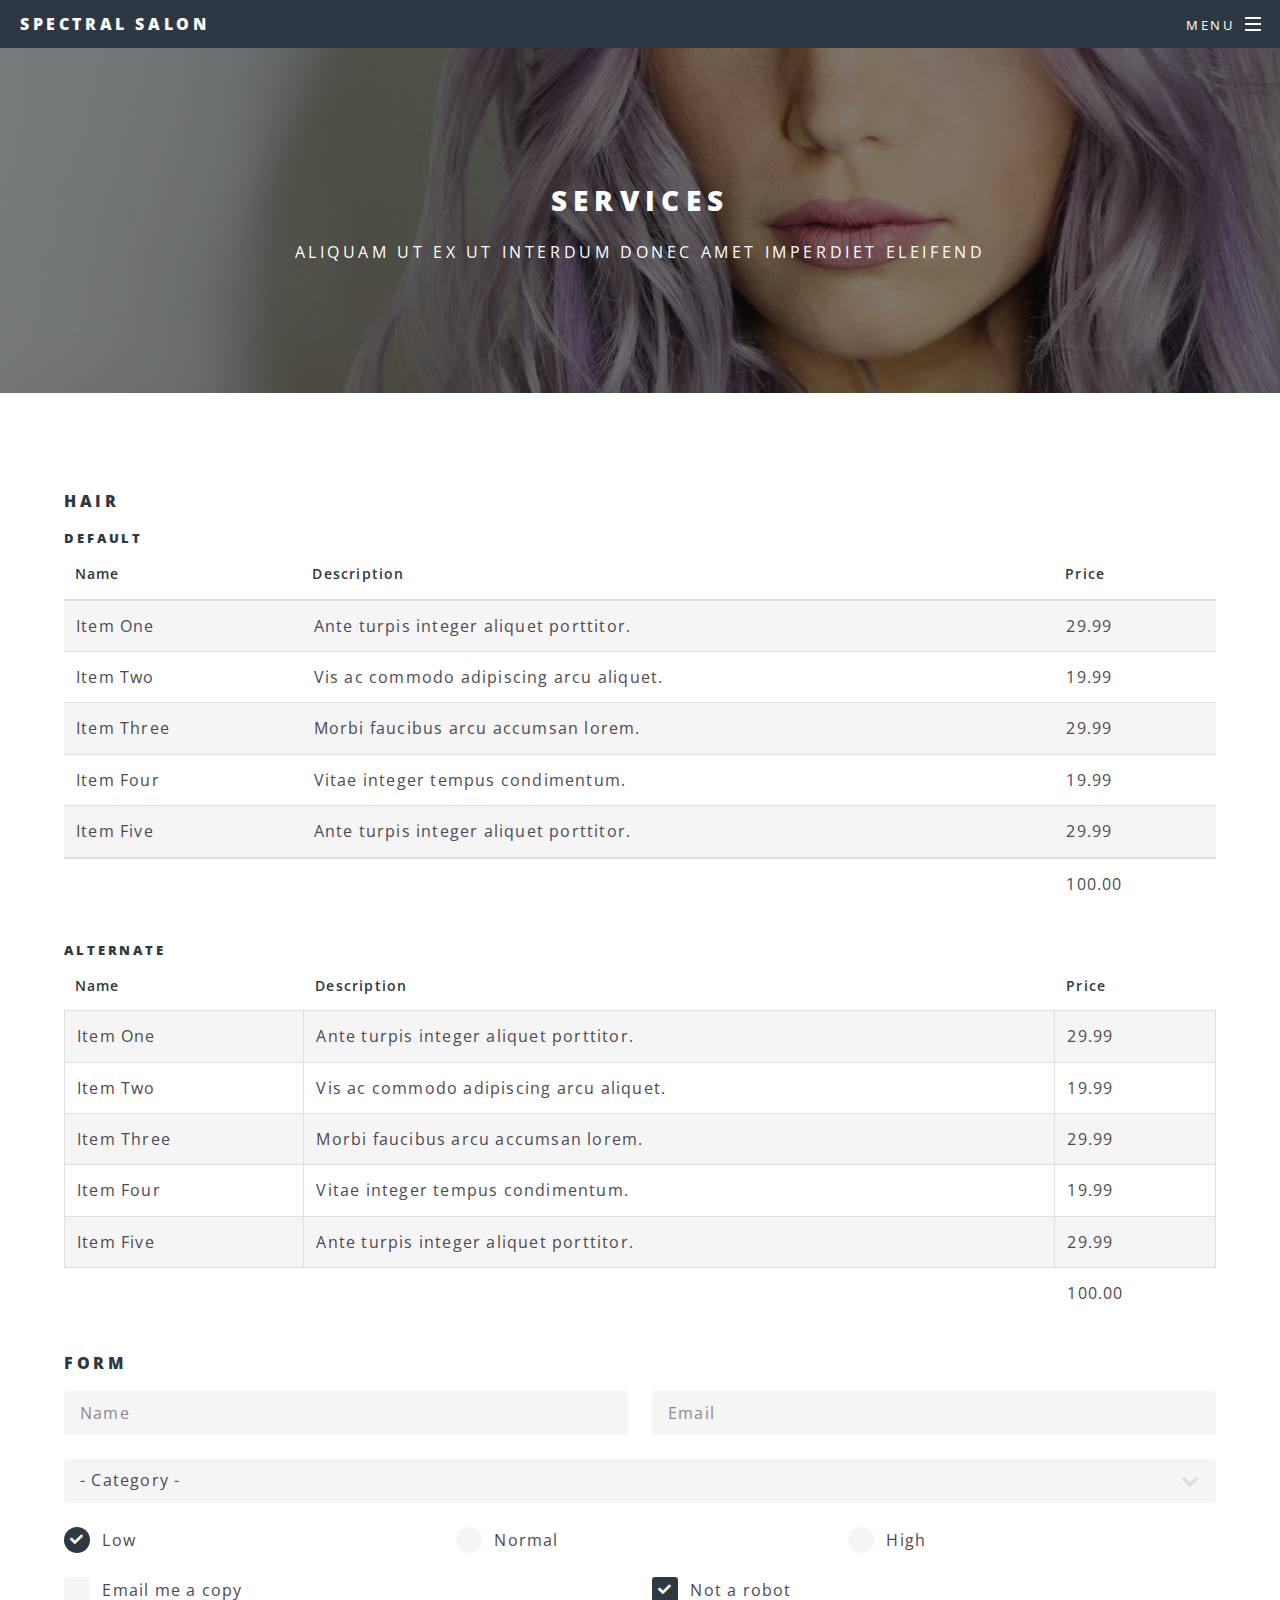
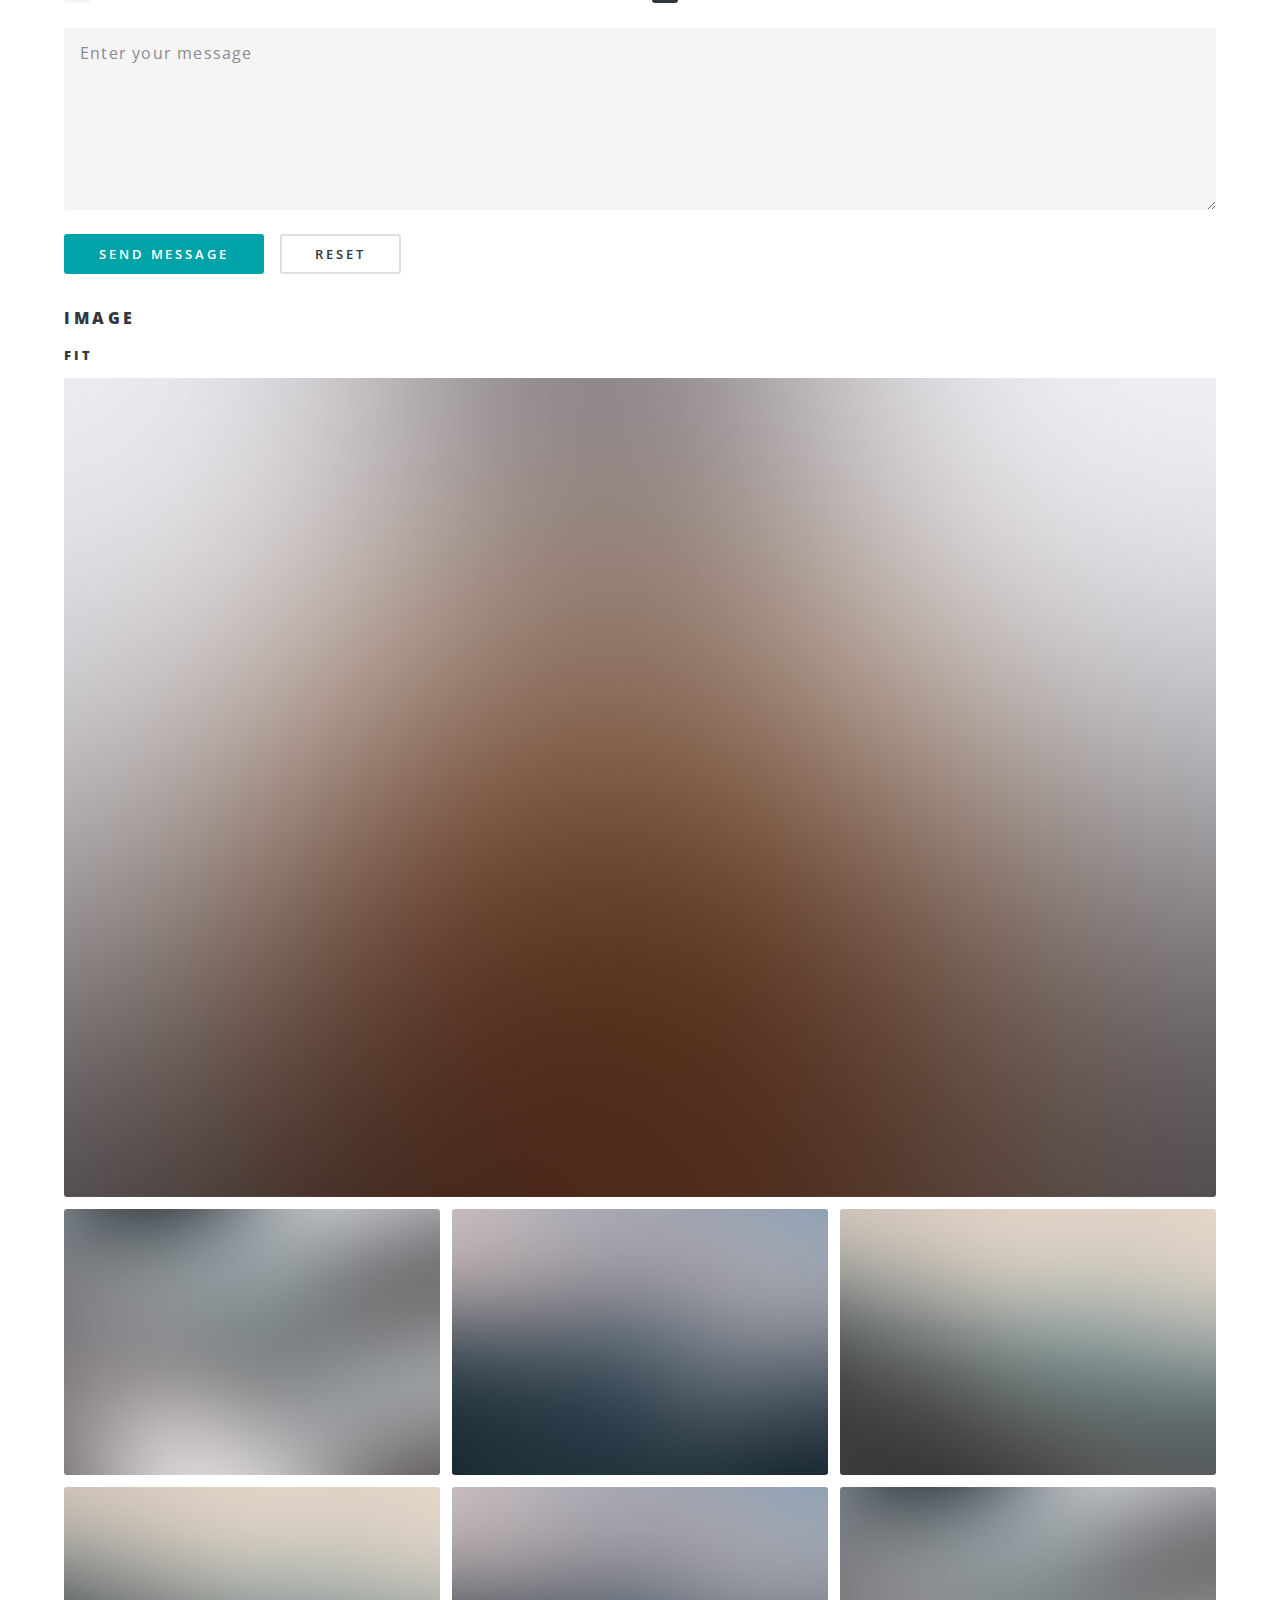
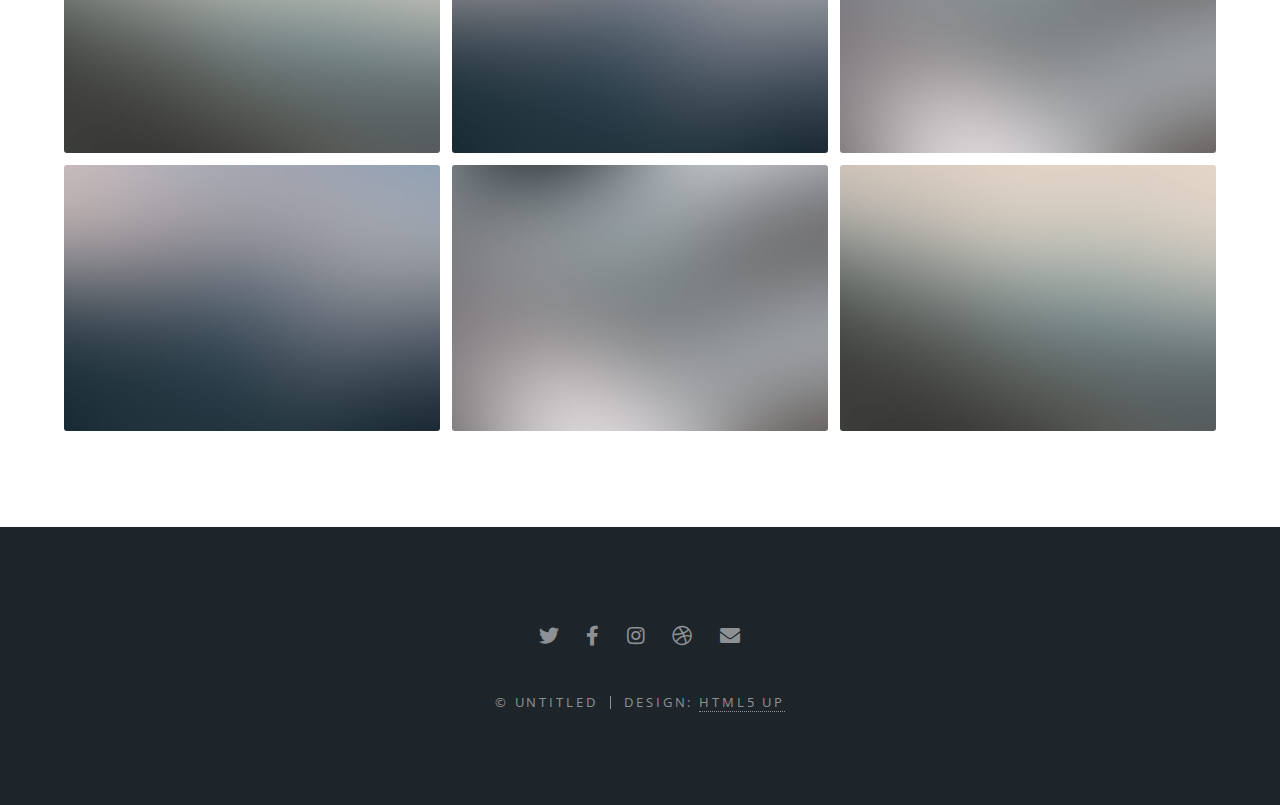
<file: elements.html>
<!DOCTYPE HTML>
<!--
	Spectral Salon
	html5up.net | @ajlkn
	Free for personal and commercial use under the CCA 3.0 license (html5up.net/license)
-->
<html>
	<head>
		<title>Spectral Salon</title>
		<meta charset="utf-8" />
		<meta name="viewport" content="width=device-width, initial-scale=1, user-scalable=no" />
		<link rel="stylesheet" href="assets/css/main.css" />
		<noscript><link rel="stylesheet" href="assets/css/noscript.css" /></noscript>
	</head>
	<body class="is-preload">

		<!-- Page Wrapper -->
			<div id="page-wrapper">

				<!-- Header -->
					<header id="header">
						<h1><a href="index.html">Spectral Salon</a></h1>
						<nav id="nav">
							<ul>
								<li class="special">
									<a href="#menu" class="menuToggle"><span>Menu</span></a>
									<div id="menu">
										<ul>
											<li><a href="index.html">Home</a></li>
											<li><a href="generic.html">Generic</a></li>
											<li><a href="elements.html">Elements</a></li>
											<li><a href="#">Sign Up</a></li>
											<li><a href="#">Log In</a></li>
										</ul>
									</div>
								</li>
							</ul>
						</nav>
					</header>

				<!-- Main -->
					<article id="main">
						<header>
							<h2>Services</h2>
							<p>Aliquam ut ex ut interdum donec amet imperdiet eleifend</p>
						</header>
						<section class="wrapper style5">
							<div class="inner">

									

								<section>
									<h4>Hair</h4>
									<h5>Default</h5>
									<div class="table-wrapper">
										<table>
											<thead>
												<tr>
													<th>Name</th>
													<th>Description</th>
													<th>Price</th>
												</tr>
											</thead>
											<tbody>
												<tr>
													<td>Item One</td>
													<td>Ante turpis integer aliquet porttitor.</td>
													<td>29.99</td>
												</tr>
												<tr>
													<td>Item Two</td>
													<td>Vis ac commodo adipiscing arcu aliquet.</td>
													<td>19.99</td>
												</tr>
												<tr>
													<td>Item Three</td>
													<td> Morbi faucibus arcu accumsan lorem.</td>
													<td>29.99</td>
												</tr>
												<tr>
													<td>Item Four</td>
													<td>Vitae integer tempus condimentum.</td>
													<td>19.99</td>
												</tr>
												<tr>
													<td>Item Five</td>
													<td>Ante turpis integer aliquet porttitor.</td>
													<td>29.99</td>
												</tr>
											</tbody>
											<tfoot>
												<tr>
													<td colspan="2"></td>
													<td>100.00</td>
												</tr>
											</tfoot>
										</table>
									</div>

									<h5>Alternate</h5>
									<div class="table-wrapper">
										<table class="alt">
											<thead>
												<tr>
													<th>Name</th>
													<th>Description</th>
													<th>Price</th>
												</tr>
											</thead>
											<tbody>
												<tr>
													<td>Item One</td>
													<td>Ante turpis integer aliquet porttitor.</td>
													<td>29.99</td>
												</tr>
												<tr>
													<td>Item Two</td>
													<td>Vis ac commodo adipiscing arcu aliquet.</td>
													<td>19.99</td>
												</tr>
												<tr>
													<td>Item Three</td>
													<td> Morbi faucibus arcu accumsan lorem.</td>
													<td>29.99</td>
												</tr>
												<tr>
													<td>Item Four</td>
													<td>Vitae integer tempus condimentum.</td>
													<td>19.99</td>
												</tr>
												<tr>
													<td>Item Five</td>
													<td>Ante turpis integer aliquet porttitor.</td>
													<td>29.99</td>
												</tr>
											</tbody>
											<tfoot>
												<tr>
													<td colspan="2"></td>
													<td>100.00</td>
												</tr>
											</tfoot>
										</table>
									</div>
								</section>

			

								<section>
									<h4>Form</h4>
									<form method="post" action="#">
										<div class="row gtr-uniform">
											<div class="col-6 col-12-xsmall">
												<input type="text" name="demo-name" id="demo-name" value="" placeholder="Name" />
											</div>
											<div class="col-6 col-12-xsmall">
												<input type="email" name="demo-email" id="demo-email" value="" placeholder="Email" />
											</div>
											<div class="col-12">
												<select name="demo-category" id="demo-category">
													<option value="">- Category -</option>
													<option value="1">Manufacturing</option>
													<option value="1">Shipping</option>
													<option value="1">Administration</option>
													<option value="1">Human Resources</option>
												</select>
											</div>
											<div class="col-4 col-12-small">
												<input type="radio" id="demo-priority-low" name="demo-priority" checked>
												<label for="demo-priority-low">Low</label>
											</div>
											<div class="col-4 col-12-small">
												<input type="radio" id="demo-priority-normal" name="demo-priority">
												<label for="demo-priority-normal">Normal</label>
											</div>
											<div class="col-4 col-12-small">
												<input type="radio" id="demo-priority-high" name="demo-priority">
												<label for="demo-priority-high">High</label>
											</div>
											<div class="col-6 col-12-small">
												<input type="checkbox" id="demo-copy" name="demo-copy">
												<label for="demo-copy">Email me a copy</label>
											</div>
											<div class="col-6 col-12-small">
												<input type="checkbox" id="demo-human" name="demo-human" checked>
												<label for="demo-human">Not a robot</label>
											</div>
											<div class="col-12">
												<textarea name="demo-message" id="demo-message" placeholder="Enter your message" rows="6"></textarea>
											</div>
											<div class="col-12">
												<ul class="actions">
													<li><input type="submit" value="Send Message" class="primary" /></li>
													<li><input type="reset" value="Reset" /></li>
												</ul>
											</div>
										</div>
									</form>
								</section>

								<section>
									<h4>Image</h4>
									<h5>Fit</h5>
									<div class="box alt">
										<div class="row gtr-50 gtr-uniform">
											<div class="col-12"><span class="image fit"><img src="images/banner.jpg" alt="" /></span></div>
											<div class="col-4"><span class="image fit"><img src="images/pic01.jpg" alt="" /></span></div>
											<div class="col-4"><span class="image fit"><img src="images/pic02.jpg" alt="" /></span></div>
											<div class="col-4"><span class="image fit"><img src="images/pic03.jpg" alt="" /></span></div>
											<div class="col-4"><span class="image fit"><img src="images/pic03.jpg" alt="" /></span></div>
											<div class="col-4"><span class="image fit"><img src="images/pic02.jpg" alt="" /></span></div>
											<div class="col-4"><span class="image fit"><img src="images/pic01.jpg" alt="" /></span></div>
											<div class="col-4"><span class="image fit"><img src="images/pic02.jpg" alt="" /></span></div>
											<div class="col-4"><span class="image fit"><img src="images/pic01.jpg" alt="" /></span></div>
											<div class="col-4"><span class="image fit"><img src="images/pic03.jpg" alt="" /></span></div>
										</div>
									</div>
								
						</section>
					</article>

				<!-- Footer -->
					<footer id="footer">
						<ul class="icons">
							<li><a href="#" class="icon brands fa-twitter"><span class="label">Twitter</span></a></li>
							<li><a href="#" class="icon brands fa-facebook-f"><span class="label">Facebook</span></a></li>
							<li><a href="#" class="icon brands fa-instagram"><span class="label">Instagram</span></a></li>
							<li><a href="#" class="icon brands fa-dribbble"><span class="label">Dribbble</span></a></li>
							<li><a href="#" class="icon solid fa-envelope"><span class="label">Email</span></a></li>
						</ul>
						<ul class="copyright">
							<li>&copy; Untitled</li><li>Design: <a href="http://html5up.net">HTML5 UP</a></li>
						</ul>
					</footer>

			</div>

		<!-- Scripts -->
			<script src="assets/js/jquery.min.js"></script>
			<script src="assets/js/jquery.scrollex.min.js"></script>
			<script src="assets/js/jquery.scrolly.min.js"></script>
			<script src="assets/js/browser.min.js"></script>
			<script src="assets/js/breakpoints.min.js"></script>
			<script src="assets/js/util.js"></script>
			<script src="assets/js/main.js"></script>

	</body>
</html>
</file>
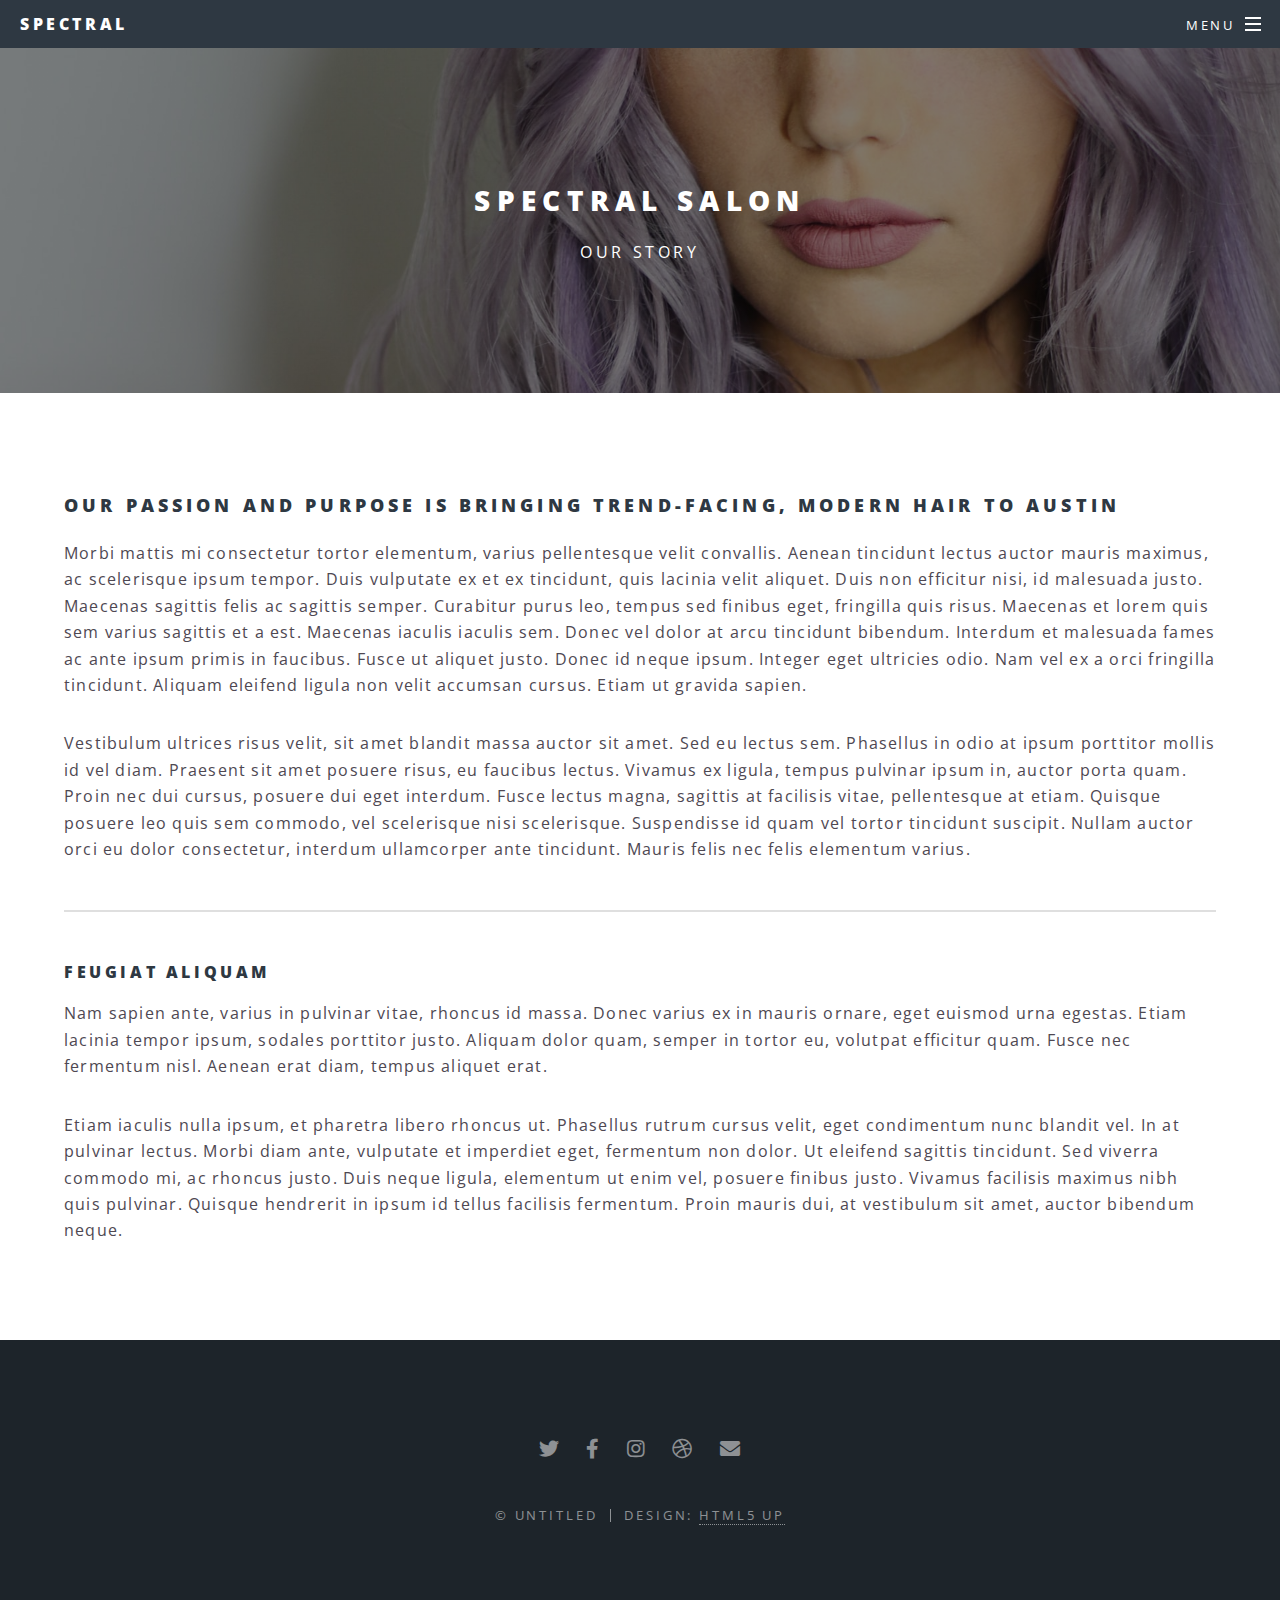
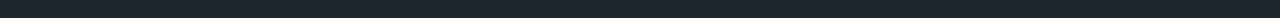
<file: generic.html>
<!DOCTYPE HTML>
<!--
	Spectral by HTML5 UP
	html5up.net | @ajlkn
	Free for personal and commercial use under the CCA 3.0 license (html5up.net/license)
-->
<html>
	<head>
		<title>Generic - Spectral by HTML5 UP</title>
		<meta charset="utf-8" />
		<meta name="viewport" content="width=device-width, initial-scale=1, user-scalable=no" />
		<link rel="stylesheet" href="assets/css/main.css" />
		<noscript><link rel="stylesheet" href="assets/css/noscript.css" /></noscript>
	</head>
	<body class="is-preload">

		<!-- Page Wrapper -->
			<div id="page-wrapper">

				<!-- Header -->
					<header id="header">
						<h1><a href="index.html">Spectral</a></h1>
						<nav id="nav">
							<ul>
								<li class="special">
									<a href="#menu" class="menuToggle"><span>Menu</span></a>
									<div id="menu">
										<ul>
											<li><a href="index.html">Home</a></li>
											<li><a href="generic.html">Our Story</a></li>
											<li><a href="elements.html">The Team</a></li>
											<li><a href="#">Contact Us</a></li>
											<li><a href="#">Log In</a></li>
										</ul>
									</div>
								</li>
							</ul>
						</nav>
					</header>

				<!-- Main -->
					<article id="main">
						<header>
							<h2>Spectral Salon</h2>
							<p>Our Story</p>
						</header>
						<section class="wrapper style5">
							<div class="inner">

								<h3>OUR PASSION AND PURPOSE IS BRINGING TREND-FACING, MODERN HAIR TO AUSTIN</h3>
								<p>Morbi mattis mi consectetur tortor elementum, varius pellentesque velit convallis. Aenean tincidunt lectus auctor mauris maximus, ac scelerisque ipsum tempor. Duis vulputate ex et ex tincidunt, quis lacinia velit aliquet. Duis non efficitur nisi, id malesuada justo. Maecenas sagittis felis ac sagittis semper. Curabitur purus leo, tempus sed finibus eget, fringilla quis risus. Maecenas et lorem quis sem varius sagittis et a est. Maecenas iaculis iaculis sem. Donec vel dolor at arcu tincidunt bibendum. Interdum et malesuada fames ac ante ipsum primis in faucibus. Fusce ut aliquet justo. Donec id neque ipsum. Integer eget ultricies odio. Nam vel ex a orci fringilla tincidunt. Aliquam eleifend ligula non velit accumsan cursus. Etiam ut gravida sapien.</p>

								<p>Vestibulum ultrices risus velit, sit amet blandit massa auctor sit amet. Sed eu lectus sem. Phasellus in odio at ipsum porttitor mollis id vel diam. Praesent sit amet posuere risus, eu faucibus lectus. Vivamus ex ligula, tempus pulvinar ipsum in, auctor porta quam. Proin nec dui cursus, posuere dui eget interdum. Fusce lectus magna, sagittis at facilisis vitae, pellentesque at etiam. Quisque posuere leo quis sem commodo, vel scelerisque nisi scelerisque. Suspendisse id quam vel tortor tincidunt suscipit. Nullam auctor orci eu dolor consectetur, interdum ullamcorper ante tincidunt. Mauris felis nec felis elementum varius.</p>

								<hr />

								<h4>Feugiat aliquam</h4>
								<p>Nam sapien ante, varius in pulvinar vitae, rhoncus id massa. Donec varius ex in mauris ornare, eget euismod urna egestas. Etiam lacinia tempor ipsum, sodales porttitor justo. Aliquam dolor quam, semper in tortor eu, volutpat efficitur quam. Fusce nec fermentum nisl. Aenean erat diam, tempus aliquet erat.</p>

								<p>Etiam iaculis nulla ipsum, et pharetra libero rhoncus ut. Phasellus rutrum cursus velit, eget condimentum nunc blandit vel. In at pulvinar lectus. Morbi diam ante, vulputate et imperdiet eget, fermentum non dolor. Ut eleifend sagittis tincidunt. Sed viverra commodo mi, ac rhoncus justo. Duis neque ligula, elementum ut enim vel, posuere finibus justo. Vivamus facilisis maximus nibh quis pulvinar. Quisque hendrerit in ipsum id tellus facilisis fermentum. Proin mauris dui, at vestibulum sit amet, auctor bibendum neque.</p>

							</div>
						</section>
					</article>

				<!-- Footer -->
					<footer id="footer">
						<ul class="icons">
							<li><a href="#" class="icon brands fa-twitter"><span class="label">Twitter</span></a></li>
							<li><a href="#" class="icon brands fa-facebook-f"><span class="label">Facebook</span></a></li>
							<li><a href="#" class="icon brands fa-instagram"><span class="label">Instagram</span></a></li>
							<li><a href="#" class="icon brands fa-dribbble"><span class="label">Dribbble</span></a></li>
							<li><a href="#" class="icon solid fa-envelope"><span class="label">Email</span></a></li>
						</ul>
						<ul class="copyright">
							<li>&copy; Untitled</li><li>Design: <a href="http://html5up.net">HTML5 UP</a></li>
						</ul>
					</footer>

			</div>

		<!-- Scripts -->
			<script src="assets/js/jquery.min.js"></script>
			<script src="assets/js/jquery.scrollex.min.js"></script>
			<script src="assets/js/jquery.scrolly.min.js"></script>
			<script src="assets/js/browser.min.js"></script>
			<script src="assets/js/breakpoints.min.js"></script>
			<script src="assets/js/util.js"></script>
			<script src="assets/js/main.js"></script>

	</body>
</html>
</file>
<file: assets/css/noscript.css>
/*
	Spectral by HTML5 UP
	html5up.net | @ajlkn
	Free for personal and commercial use under the CCA 3.0 license (html5up.net/license)
*/

/* Banner */

	body.is-preload #banner h2 {
		-moz-transform: none;
		-webkit-transform: none;
		-ms-transform: none;
		transform: none;
		opacity: 1;
	}

		body.is-preload #banner h2:before, body.is-preload #banner h2:after {
			width: 100%;
		}

	body.is-preload #banner .more {
		-moz-transform: none;
		-webkit-transform: none;
		-ms-transform: none;
		transform: none;
		opacity: 1;
	}

	body.is-preload #banner:after {
		opacity: 0;
	}
</file>
<file: assets/css/main.css>
@import url(fontawesome-all.min.css);
@import url("https://fonts.googleapis.com/css?family=Open+Sans:400,400italic,600,600italic,800,800italic");

/*
	Spectral by HTML5 UP
	html5up.net | @ajlkn
	Free for personal and commercial use under the CCA 3.0 license (html5up.net/license)
*/

html, body, div, span, applet, object,
iframe, h1, h2, h3, h4, h5, h6, p, blockquote,
pre, a, abbr, acronym, address, big, cite,
code, del, dfn, em, img, ins, kbd, q, s, samp,
small, strike, strong, sub, sup, tt, var, b,
u, i, center, dl, dt, dd, ol, ul, li, fieldset,
form, label, legend, table, caption, tbody,
tfoot, thead, tr, th, td, article, aside,
canvas, details, embed, figure, figcaption,
footer, header, hgroup, menu, nav, output, ruby,
section, summary, time, mark, audio, video {
	margin: 0;
	padding: 0;
	border: 0;
	font-size: 100%;
	font: inherit;
	vertical-align: baseline;}

article, aside, details, figcaption, figure,
footer, header, hgroup, menu, nav, section {
	display: block;}

body {
	line-height: 1;
}

ol, ul {
	list-style: none;
}

blockquote, q {
	quotes: none;
}

	blockquote:before, blockquote:after, q:before, q:after {
		content: '';
		content: none;
	}

table {
	border-collapse: collapse;
	border-spacing: 0;
}

body {
	-webkit-text-size-adjust: none;
}

mark {
	background-color: transparent;
	color: inherit;
}

input::-moz-focus-inner {
	border: 0;
	padding: 0;
}

input, select, textarea {
	-moz-appearance: none;
	-webkit-appearance: none;
	-ms-appearance: none;
	appearance: none;
}

/* Basic */

	@-ms-viewport {
		width: device-width;
	}

	html {
		box-sizing: border-box;
	}

	*, *:before, *:after {
		box-sizing: inherit;
	}

	body {
		background: #2e3842;
	}

		body.is-preload *, body.is-preload *:before, body.is-preload *:after {
			-moz-animation: none !important;
			-webkit-animation: none !important;
			-ms-animation: none !important;
			animation: none !important;
			-moz-transition: none !important;
			-webkit-transition: none !important;
			-ms-transition: none !important;
			transition: none !important;
		}

	body, input, select, textarea {
		color: #fff;
		font-family: "Open Sans", Helvetica, sans-serif;
		font-size: 15pt;
		font-weight: 400;
		letter-spacing: 0.075em;
		line-height: 1.65em;
	}

		@media screen and (max-width: 1680px) {

			body, input, select, textarea {
				font-size: 13pt;
			}

		}

		@media screen and (max-width: 1280px) {

			body, input, select, textarea {
				font-size: 12pt;
			}

		}

		@media screen and (max-width: 736px) {

			body, input, select, textarea {
				font-size: 11pt;
				letter-spacing: 0.0375em;
			}

		}

	a {
		-moz-transition: color 0.2s ease, border-bottom-color 0.2s ease;
		-webkit-transition: color 0.2s ease, border-bottom-color 0.2s ease;
		-ms-transition: color 0.2s ease, border-bottom-color 0.2s ease;
		transition: color 0.2s ease, border-bottom-color 0.2s ease;
		border-bottom: dotted 1px;
		color: inherit;
		text-decoration: none;
	}

		a:hover {
			border-bottom-color: transparent;
		}

	strong, b {
		color: #fff;
		font-weight: 600;
	}

	em, i {
		font-style: italic;
	}

	p {
		margin: 0 0 2em 0;
	}

	h1, h2, h3, h4, h5, h6 {
		color: #fff;
		font-weight: 800;
		letter-spacing: 0.225em;
		line-height: 1em;
		margin: 0 0 1em 0;
		text-transform: uppercase;
	}

		h1 a, h2 a, h3 a, h4 a, h5 a, h6 a {
			color: inherit;
			text-decoration: none;
		}

	h2 {
		font-size: 1.35em;
		line-height: 1.75em;
	}

		@media screen and (max-width: 736px) {

			h2 {
				font-size: 1.1em;
				line-height: 1.65em;
			}

		}

	h3 {
		font-size: 1.15em;
		line-height: 1.75em;
	}

		@media screen and (max-width: 736px) {

			h3 {
				font-size: 1em;
				line-height: 1.65em;
			}

		}

	h4 {
		font-size: 1em;
		line-height: 1.5em;
	}

	h5 {
		font-size: 0.8em;
		line-height: 1.5em;
	}

	h6 {
		font-size: 0.7em;
		line-height: 1.5em;
	}

	sub {
		font-size: 0.8em;
		position: relative;
		top: 0.5em;
	}

	sup {
		font-size: 0.8em;
		position: relative;
		top: -0.5em;
	}

	hr {
		border: 0;
		border-bottom: solid 2px #fff;
		margin: 3em 0;
	}

		hr.major {
			margin: 4.5em 0;
		}

	blockquote {
		border-left: solid 4px #fff;
		font-style: italic;
		margin: 0 0 2em 0;
		padding: 0.5em 0 0.5em 2em;
	}

	code {
		background: rgba(144, 144, 144, 0.25);
		border-radius: 3px;
		font-family: "Courier New", monospace;
		font-size: 0.9em;
		letter-spacing: 0;
		margin: 0 0.25em;
		padding: 0.25em 0.65em;
	}

	pre {
		-webkit-overflow-scrolling: touch;
		font-family: "Courier New", monospace;
		font-size: 0.9em;
		margin: 0 0 2em 0;
	}

		pre code {
			display: block;
			line-height: 1.75em;
			padding: 1em 1.5em;
			overflow-x: auto;
		}

	.align-left {
		text-align: left;
	}

	.align-center {
		text-align: center;
	}

	.align-right {
		text-align: right;
	}

/* Row */

	.row {
		display: flex;
		flex-wrap: wrap;
		box-sizing: border-box;
		align-items: stretch;
	}

		.row > * {
			box-sizing: border-box;
		}

		.row.gtr-uniform > * > :last-child {
			margin-bottom: 0;
		}

		.row.aln-left {
			justify-content: flex-start;
		}

		.row.aln-center {
			justify-content: center;
		}

		.row.aln-right {
			justify-content: flex-end;
		}

		.row.aln-top {
			align-items: flex-start;
		}

		.row.aln-middle {
			align-items: center;
		}

		.row.aln-bottom {
			align-items: flex-end;
		}

		.row > .imp {
			order: -1;
		}

		.row > .col-1 {
			width: 8.33333%;
		}

		.row > .off-1 {
			margin-left: 8.33333%;
		}

		.row > .col-2 {
			width: 16.66667%;
		}

		.row > .off-2 {
			margin-left: 16.66667%;
		}

		.row > .col-3 {
			width: 25%;
		}

		.row > .off-3 {
			margin-left: 25%;
		}

		.row > .col-4 {
			width: 33.33333%;
		}

		.row > .off-4 {
			margin-left: 33.33333%;
		}

		.row > .col-5 {
			width: 41.66667%;
		}

		.row > .off-5 {
			margin-left: 41.66667%;
		}

		.row > .col-6 {
			width: 50%;
		}

		.row > .off-6 {
			margin-left: 50%;
		}

		.row > .col-7 {
			width: 58.33333%;
		}

		.row > .off-7 {
			margin-left: 58.33333%;
		}

		.row > .col-8 {
			width: 66.66667%;
		}

		.row > .off-8 {
			margin-left: 66.66667%;
		}

		.row > .col-9 {
			width: 75%;
		}

		.row > .off-9 {
			margin-left: 75%;
		}

		.row > .col-10 {
			width: 83.33333%;
		}

		.row > .off-10 {
			margin-left: 83.33333%;
		}

		.row > .col-11 {
			width: 91.66667%;
		}

		.row > .off-11 {
			margin-left: 91.66667%;
		}

		.row > .col-12 {
			width: 100%;
		}

		.row > .off-12 {
			margin-left: 100%;
		}

		.row.gtr-0 {
			margin-top: 0;
			margin-left: 0em;
		}

			.row.gtr-0 > * {
				padding: 0 0 0 0em;
			}

			.row.gtr-0.gtr-uniform {
				margin-top: 0em;
			}

				.row.gtr-0.gtr-uniform > * {
					padding-top: 0em;
				}

		.row.gtr-25 {
			margin-top: 0;
			margin-left: -0.375em;
		}

			.row.gtr-25 > * {
				padding: 0 0 0 0.375em;
			}

			.row.gtr-25.gtr-uniform {
				margin-top: -0.375em;
			}

				.row.gtr-25.gtr-uniform > * {
					padding-top: 0.375em;
				}

		.row.gtr-50 {
			margin-top: 0;
			margin-left: -0.75em;
		}

			.row.gtr-50 > * {
				padding: 0 0 0 0.75em;
			}

			.row.gtr-50.gtr-uniform {
				margin-top: -0.75em;
			}

				.row.gtr-50.gtr-uniform > * {
					padding-top: 0.75em;
				}

		.row {
			margin-top: 0;
			margin-left: -1.5em;
		}

			.row > * {
				padding: 0 0 0 1.5em;
			}

			.row.gtr-uniform {
				margin-top: -1.5em;
			}

				.row.gtr-uniform > * {
					padding-top: 1.5em;
				}

		.row.gtr-150 {
			margin-top: 0;
			margin-left: -2.25em;
		}

			.row.gtr-150 > * {
				padding: 0 0 0 2.25em;
			}

			.row.gtr-150.gtr-uniform {
				margin-top: -2.25em;
			}

				.row.gtr-150.gtr-uniform > * {
					padding-top: 2.25em;
				}

		.row.gtr-200 {
			margin-top: 0;
			margin-left: -3em;
		}

			.row.gtr-200 > * {
				padding: 0 0 0 3em;
			}

			.row.gtr-200.gtr-uniform {
				margin-top: -3em;
			}

				.row.gtr-200.gtr-uniform > * {
					padding-top: 3em;
				}

		@media screen and (max-width: 1680px) {

			.row {
				display: flex;
				flex-wrap: wrap;
				box-sizing: border-box;
				align-items: stretch;
			}

				.row > * {
					box-sizing: border-box;
				}

				.row.gtr-uniform > * > :last-child {
					margin-bottom: 0;
				}

				.row.aln-left {
					justify-content: flex-start;
				}

				.row.aln-center {
					justify-content: center;
				}

				.row.aln-right {
					justify-content: flex-end;
				}

				.row.aln-top {
					align-items: flex-start;
				}

				.row.aln-middle {
					align-items: center;
				}

				.row.aln-bottom {
					align-items: flex-end;
				}

				.row > .imp-xlarge {
					order: -1;
				}

				.row > .col-1-xlarge {
					width: 8.33333%;
				}

				.row > .off-1-xlarge {
					margin-left: 8.33333%;
				}

				.row > .col-2-xlarge {
					width: 16.66667%;
				}

				.row > .off-2-xlarge {
					margin-left: 16.66667%;
				}

				.row > .col-3-xlarge {
					width: 25%;
				}

				.row > .off-3-xlarge {
					margin-left: 25%;
				}

				.row > .col-4-xlarge {
					width: 33.33333%;
				}

				.row > .off-4-xlarge {
					margin-left: 33.33333%;
				}

				.row > .col-5-xlarge {
					width: 41.66667%;
				}

				.row > .off-5-xlarge {
					margin-left: 41.66667%;
				}

				.row > .col-6-xlarge {
					width: 50%;
				}

				.row > .off-6-xlarge {
					margin-left: 50%;
				}

				.row > .col-7-xlarge {
					width: 58.33333%;
				}

				.row > .off-7-xlarge {
					margin-left: 58.33333%;
				}

				.row > .col-8-xlarge {
					width: 66.66667%;
				}

				.row > .off-8-xlarge {
					margin-left: 66.66667%;
				}

				.row > .col-9-xlarge {
					width: 75%;
				}

				.row > .off-9-xlarge {
					margin-left: 75%;
				}

				.row > .col-10-xlarge {
					width: 83.33333%;
				}

				.row > .off-10-xlarge {
					margin-left: 83.33333%;
				}

				.row > .col-11-xlarge {
					width: 91.66667%;
				}

				.row > .off-11-xlarge {
					margin-left: 91.66667%;
				}

				.row > .col-12-xlarge {
					width: 100%;
				}

				.row > .off-12-xlarge {
					margin-left: 100%;
				}

				.row.gtr-0 {
					margin-top: 0;
					margin-left: 0em;
				}

					.row.gtr-0 > * {
						padding: 0 0 0 0em;
					}

					.row.gtr-0.gtr-uniform {
						margin-top: 0em;
					}

						.row.gtr-0.gtr-uniform > * {
							padding-top: 0em;
						}

				.row.gtr-25 {
					margin-top: 0;
					margin-left: -0.375em;
				}

					.row.gtr-25 > * {
						padding: 0 0 0 0.375em;
					}

					.row.gtr-25.gtr-uniform {
						margin-top: -0.375em;
					}

						.row.gtr-25.gtr-uniform > * {
							padding-top: 0.375em;
						}

				.row.gtr-50 {
					margin-top: 0;
					margin-left: -0.75em;
				}

					.row.gtr-50 > * {
						padding: 0 0 0 0.75em;
					}

					.row.gtr-50.gtr-uniform {
						margin-top: -0.75em;
					}

						.row.gtr-50.gtr-uniform > * {
							padding-top: 0.75em;
						}

				.row {
					margin-top: 0;
					margin-left: -1.5em;
				}

					.row > * {
						padding: 0 0 0 1.5em;
					}

					.row.gtr-uniform {
						margin-top: -1.5em;
					}

						.row.gtr-uniform > * {
							padding-top: 1.5em;
						}

				.row.gtr-150 {
					margin-top: 0;
					margin-left: -2.25em;
				}

					.row.gtr-150 > * {
						padding: 0 0 0 2.25em;
					}

					.row.gtr-150.gtr-uniform {
						margin-top: -2.25em;
					}

						.row.gtr-150.gtr-uniform > * {
							padding-top: 2.25em;
						}

				.row.gtr-200 {
					margin-top: 0;
					margin-left: -3em;
				}

					.row.gtr-200 > * {
						padding: 0 0 0 3em;
					}

					.row.gtr-200.gtr-uniform {
						margin-top: -3em;
					}

						.row.gtr-200.gtr-uniform > * {
							padding-top: 3em;
						}

		}

		@media screen and (max-width: 1280px) {

			.row {
				display: flex;
				flex-wrap: wrap;
				box-sizing: border-box;
				align-items: stretch;
			}

				.row > * {
					box-sizing: border-box;
				}

				.row.gtr-uniform > * > :last-child {
					margin-bottom: 0;
				}

				.row.aln-left {
					justify-content: flex-start;
				}

				.row.aln-center {
					justify-content: center;
				}

				.row.aln-right {
					justify-content: flex-end;
				}

				.row.aln-top {
					align-items: flex-start;
				}

				.row.aln-middle {
					align-items: center;
				}

				.row.aln-bottom {
					align-items: flex-end;
				}

				.row > .imp-large {
					order: -1;
				}

				.row > .col-1-large {
					width: 8.33333%;
				}

				.row > .off-1-large {
					margin-left: 8.33333%;
				}

				.row > .col-2-large {
					width: 16.66667%;
				}

				.row > .off-2-large {
					margin-left: 16.66667%;
				}

				.row > .col-3-large {
					width: 25%;
				}

				.row > .off-3-large {
					margin-left: 25%;
				}

				.row > .col-4-large {
					width: 33.33333%;
				}

				.row > .off-4-large {
					margin-left: 33.33333%;
				}

				.row > .col-5-large {
					width: 41.66667%;
				}

				.row > .off-5-large {
					margin-left: 41.66667%;
				}

				.row > .col-6-large {
					width: 50%;
				}

				.row > .off-6-large {
					margin-left: 50%;
				}

				.row > .col-7-large {
					width: 58.33333%;
				}

				.row > .off-7-large {
					margin-left: 58.33333%;
				}

				.row > .col-8-large {
					width: 66.66667%;
				}

				.row > .off-8-large {
					margin-left: 66.66667%;
				}

				.row > .col-9-large {
					width: 75%;
				}

				.row > .off-9-large {
					margin-left: 75%;
				}

				.row > .col-10-large {
					width: 83.33333%;
				}

				.row > .off-10-large {
					margin-left: 83.33333%;
				}

				.row > .col-11-large {
					width: 91.66667%;
				}

				.row > .off-11-large {
					margin-left: 91.66667%;
				}

				.row > .col-12-large {
					width: 100%;
				}

				.row > .off-12-large {
					margin-left: 100%;
				}

				.row.gtr-0 {
					margin-top: 0;
					margin-left: 0em;
				}

					.row.gtr-0 > * {
						padding: 0 0 0 0em;
					}

					.row.gtr-0.gtr-uniform {
						margin-top: 0em;
					}

						.row.gtr-0.gtr-uniform > * {
							padding-top: 0em;
						}

				.row.gtr-25 {
					margin-top: 0;
					margin-left: -0.375em;
				}

					.row.gtr-25 > * {
						padding: 0 0 0 0.375em;
					}

					.row.gtr-25.gtr-uniform {
						margin-top: -0.375em;
					}

						.row.gtr-25.gtr-uniform > * {
							padding-top: 0.375em;
						}

				.row.gtr-50 {
					margin-top: 0;
					margin-left: -0.75em;
				}

					.row.gtr-50 > * {
						padding: 0 0 0 0.75em;
					}

					.row.gtr-50.gtr-uniform {
						margin-top: -0.75em;
					}

						.row.gtr-50.gtr-uniform > * {
							padding-top: 0.75em;
						}

				.row {
					margin-top: 0;
					margin-left: -1.5em;
				}

					.row > * {
						padding: 0 0 0 1.5em;
					}

					.row.gtr-uniform {
						margin-top: -1.5em;
					}

						.row.gtr-uniform > * {
							padding-top: 1.5em;
						}

				.row.gtr-150 {
					margin-top: 0;
					margin-left: -2.25em;
				}

					.row.gtr-150 > * {
						padding: 0 0 0 2.25em;
					}

					.row.gtr-150.gtr-uniform {
						margin-top: -2.25em;
					}

						.row.gtr-150.gtr-uniform > * {
							padding-top: 2.25em;
						}

				.row.gtr-200 {
					margin-top: 0;
					margin-left: -3em;
				}

					.row.gtr-200 > * {
						padding: 0 0 0 3em;
					}

					.row.gtr-200.gtr-uniform {
						margin-top: -3em;
					}

						.row.gtr-200.gtr-uniform > * {
							padding-top: 3em;
						}

		}

		@media screen and (max-width: 980px) {

			.row {
				display: flex;
				flex-wrap: wrap;
				box-sizing: border-box;
				align-items: stretch;
			}

				.row > * {
					box-sizing: border-box;
				}

				.row.gtr-uniform > * > :last-child {
					margin-bottom: 0;
				}

				.row.aln-left {
					justify-content: flex-start;
				}

				.row.aln-center {
					justify-content: center;
				}

				.row.aln-right {
					justify-content: flex-end;
				}

				.row.aln-top {
					align-items: flex-start;
				}

				.row.aln-middle {
					align-items: center;
				}

				.row.aln-bottom {
					align-items: flex-end;
				}

				.row > .imp-medium {
					order: -1;
				}

				.row > .col-1-medium {
					width: 8.33333%;
				}

				.row > .off-1-medium {
					margin-left: 8.33333%;
				}

				.row > .col-2-medium {
					width: 16.66667%;
				}

				.row > .off-2-medium {
					margin-left: 16.66667%;
				}

				.row > .col-3-medium {
					width: 25%;
				}

				.row > .off-3-medium {
					margin-left: 25%;
				}

				.row > .col-4-medium {
					width: 33.33333%;
				}

				.row > .off-4-medium {
					margin-left: 33.33333%;
				}

				.row > .col-5-medium {
					width: 41.66667%;
				}

				.row > .off-5-medium {
					margin-left: 41.66667%;
				}

				.row > .col-6-medium {
					width: 50%;
				}

				.row > .off-6-medium {
					margin-left: 50%;
				}

				.row > .col-7-medium {
					width: 58.33333%;
				}

				.row > .off-7-medium {
					margin-left: 58.33333%;
				}

				.row > .col-8-medium {
					width: 66.66667%;
				}

				.row > .off-8-medium {
					margin-left: 66.66667%;
				}

				.row > .col-9-medium {
					width: 75%;
				}

				.row > .off-9-medium {
					margin-left: 75%;
				}

				.row > .col-10-medium {
					width: 83.33333%;
				}

				.row > .off-10-medium {
					margin-left: 83.33333%;
				}

				.row > .col-11-medium {
					width: 91.66667%;
				}

				.row > .off-11-medium {
					margin-left: 91.66667%;
				}

				.row > .col-12-medium {
					width: 100%;
				}

				.row > .off-12-medium {
					margin-left: 100%;
				}

				.row.gtr-0 {
					margin-top: 0;
					margin-left: 0em;
				}

					.row.gtr-0 > * {
						padding: 0 0 0 0em;
					}

					.row.gtr-0.gtr-uniform {
						margin-top: 0em;
					}

						.row.gtr-0.gtr-uniform > * {
							padding-top: 0em;
						}

				.row.gtr-25 {
					margin-top: 0;
					margin-left: -0.375em;
				}

					.row.gtr-25 > * {
						padding: 0 0 0 0.375em;
					}

					.row.gtr-25.gtr-uniform {
						margin-top: -0.375em;
					}

						.row.gtr-25.gtr-uniform > * {
							padding-top: 0.375em;
						}

				.row.gtr-50 {
					margin-top: 0;
					margin-left: -0.75em;
				}

					.row.gtr-50 > * {
						padding: 0 0 0 0.75em;
					}

					.row.gtr-50.gtr-uniform {
						margin-top: -0.75em;
					}

						.row.gtr-50.gtr-uniform > * {
							padding-top: 0.75em;
						}

				.row {
					margin-top: 0;
					margin-left: -1.5em;
				}

					.row > * {
						padding: 0 0 0 1.5em;
					}

					.row.gtr-uniform {
						margin-top: -1.5em;
					}

						.row.gtr-uniform > * {
							padding-top: 1.5em;
						}

				.row.gtr-150 {
					margin-top: 0;
					margin-left: -2.25em;
				}

					.row.gtr-150 > * {
						padding: 0 0 0 2.25em;
					}

					.row.gtr-150.gtr-uniform {
						margin-top: -2.25em;
					}

						.row.gtr-150.gtr-uniform > * {
							padding-top: 2.25em;
						}

				.row.gtr-200 {
					margin-top: 0;
					margin-left: -3em;
				}

					.row.gtr-200 > * {
						padding: 0 0 0 3em;
					}

					.row.gtr-200.gtr-uniform {
						margin-top: -3em;
					}

						.row.gtr-200.gtr-uniform > * {
							padding-top: 3em;
						}

		}

		@media screen and (max-width: 736px) {

			.row {
				display: flex;
				flex-wrap: wrap;
				box-sizing: border-box;
				align-items: stretch;
			}

				.row > * {
					box-sizing: border-box;
				}

				.row.gtr-uniform > * > :last-child {
					margin-bottom: 0;
				}

				.row.aln-left {
					justify-content: flex-start;
				}

				.row.aln-center {
					justify-content: center;
				}

				.row.aln-right {
					justify-content: flex-end;
				}

				.row.aln-top {
					align-items: flex-start;
				}

				.row.aln-middle {
					align-items: center;
				}

				.row.aln-bottom {
					align-items: flex-end;
				}

				.row > .imp-small {
					order: -1;
				}

				.row > .col-1-small {
					width: 8.33333%;
				}

				.row > .off-1-small {
					margin-left: 8.33333%;
				}

				.row > .col-2-small {
					width: 16.66667%;
				}

				.row > .off-2-small {
					margin-left: 16.66667%;
				}

				.row > .col-3-small {
					width: 25%;
				}

				.row > .off-3-small {
					margin-left: 25%;
				}

				.row > .col-4-small {
					width: 33.33333%;
				}

				.row > .off-4-small {
					margin-left: 33.33333%;
				}

				.row > .col-5-small {
					width: 41.66667%;
				}

				.row > .off-5-small {
					margin-left: 41.66667%;
				}

				.row > .col-6-small {
					width: 50%;
				}

				.row > .off-6-small {
					margin-left: 50%;
				}

				.row > .col-7-small {
					width: 58.33333%;
				}

				.row > .off-7-small {
					margin-left: 58.33333%;
				}

				.row > .col-8-small {
					width: 66.66667%;
				}

				.row > .off-8-small {
					margin-left: 66.66667%;
				}

				.row > .col-9-small {
					width: 75%;
				}

				.row > .off-9-small {
					margin-left: 75%;
				}

				.row > .col-10-small {
					width: 83.33333%;
				}

				.row > .off-10-small {
					margin-left: 83.33333%;
				}

				.row > .col-11-small {
					width: 91.66667%;
				}

				.row > .off-11-small {
					margin-left: 91.66667%;
				}

				.row > .col-12-small {
					width: 100%;
				}

				.row > .off-12-small {
					margin-left: 100%;
				}

				.row.gtr-0 {
					margin-top: 0;
					margin-left: 0em;
				}

					.row.gtr-0 > * {
						padding: 0 0 0 0em;
					}

					.row.gtr-0.gtr-uniform {
						margin-top: 0em;
					}

						.row.gtr-0.gtr-uniform > * {
							padding-top: 0em;
						}

				.row.gtr-25 {
					margin-top: 0;
					margin-left: -0.375em;
				}

					.row.gtr-25 > * {
						padding: 0 0 0 0.375em;
					}

					.row.gtr-25.gtr-uniform {
						margin-top: -0.375em;
					}

						.row.gtr-25.gtr-uniform > * {
							padding-top: 0.375em;
						}

				.row.gtr-50 {
					margin-top: 0;
					margin-left: -0.75em;
				}

					.row.gtr-50 > * {
						padding: 0 0 0 0.75em;
					}

					.row.gtr-50.gtr-uniform {
						margin-top: -0.75em;
					}

						.row.gtr-50.gtr-uniform > * {
							padding-top: 0.75em;
						}

				.row {
					margin-top: 0;
					margin-left: -1.5em;
				}

					.row > * {
						padding: 0 0 0 1.5em;
					}

					.row.gtr-uniform {
						margin-top: -1.5em;
					}

						.row.gtr-uniform > * {
							padding-top: 1.5em;
						}

				.row.gtr-150 {
					margin-top: 0;
					margin-left: -2.25em;
				}

					.row.gtr-150 > * {
						padding: 0 0 0 2.25em;
					}

					.row.gtr-150.gtr-uniform {
						margin-top: -2.25em;
					}

						.row.gtr-150.gtr-uniform > * {
							padding-top: 2.25em;
						}

				.row.gtr-200 {
					margin-top: 0;
					margin-left: -3em;
				}

					.row.gtr-200 > * {
						padding: 0 0 0 3em;
					}

					.row.gtr-200.gtr-uniform {
						margin-top: -3em;
					}

						.row.gtr-200.gtr-uniform > * {
							padding-top: 3em;
						}

		}

		@media screen and (max-width: 480px) {

			.row {
				display: flex;
				flex-wrap: wrap;
				box-sizing: border-box;
				align-items: stretch;
			}

				.row > * {
					box-sizing: border-box;
				}

				.row.gtr-uniform > * > :last-child {
					margin-bottom: 0;
				}

				.row.aln-left {
					justify-content: flex-start;
				}

				.row.aln-center {
					justify-content: center;
				}

				.row.aln-right {
					justify-content: flex-end;
				}

				.row.aln-top {
					align-items: flex-start;
				}

				.row.aln-middle {
					align-items: center;
				}

				.row.aln-bottom {
					align-items: flex-end;
				}

				.row > .imp-xsmall {
					order: -1;
				}

				.row > .col-1-xsmall {
					width: 8.33333%;
				}

				.row > .off-1-xsmall {
					margin-left: 8.33333%;
				}

				.row > .col-2-xsmall {
					width: 16.66667%;
				}

				.row > .off-2-xsmall {
					margin-left: 16.66667%;
				}

				.row > .col-3-xsmall {
					width: 25%;
				}

				.row > .off-3-xsmall {
					margin-left: 25%;
				}

				.row > .col-4-xsmall {
					width: 33.33333%;
				}

				.row > .off-4-xsmall {
					margin-left: 33.33333%;
				}

				.row > .col-5-xsmall {
					width: 41.66667%;
				}

				.row > .off-5-xsmall {
					margin-left: 41.66667%;
				}

				.row > .col-6-xsmall {
					width: 50%;
				}

				.row > .off-6-xsmall {
					margin-left: 50%;
				}

				.row > .col-7-xsmall {
					width: 58.33333%;
				}

				.row > .off-7-xsmall {
					margin-left: 58.33333%;
				}

				.row > .col-8-xsmall {
					width: 66.66667%;
				}

				.row > .off-8-xsmall {
					margin-left: 66.66667%;
				}

				.row > .col-9-xsmall {
					width: 75%;
				}

				.row > .off-9-xsmall {
					margin-left: 75%;
				}

				.row > .col-10-xsmall {
					width: 83.33333%;
				}

				.row > .off-10-xsmall {
					margin-left: 83.33333%;
				}

				.row > .col-11-xsmall {
					width: 91.66667%;
				}

				.row > .off-11-xsmall {
					margin-left: 91.66667%;
				}

				.row > .col-12-xsmall {
					width: 100%;
				}

				.row > .off-12-xsmall {
					margin-left: 100%;
				}

				.row.gtr-0 {
					margin-top: 0;
					margin-left: 0em;
				}

					.row.gtr-0 > * {
						padding: 0 0 0 0em;
					}

					.row.gtr-0.gtr-uniform {
						margin-top: 0em;
					}

						.row.gtr-0.gtr-uniform > * {
							padding-top: 0em;
						}

				.row.gtr-25 {
					margin-top: 0;
					margin-left: -0.375em;
				}

					.row.gtr-25 > * {
						padding: 0 0 0 0.375em;
					}

					.row.gtr-25.gtr-uniform {
						margin-top: -0.375em;
					}

						.row.gtr-25.gtr-uniform > * {
							padding-top: 0.375em;
						}

				.row.gtr-50 {
					margin-top: 0;
					margin-left: -0.75em;
				}

					.row.gtr-50 > * {
						padding: 0 0 0 0.75em;
					}

					.row.gtr-50.gtr-uniform {
						margin-top: -0.75em;
					}

						.row.gtr-50.gtr-uniform > * {
							padding-top: 0.75em;
						}

				.row {
					margin-top: 0;
					margin-left: -1.5em;
				}

					.row > * {
						padding: 0 0 0 1.5em;
					}

					.row.gtr-uniform {
						margin-top: -1.5em;
					}

						.row.gtr-uniform > * {
							padding-top: 1.5em;
						}

				.row.gtr-150 {
					margin-top: 0;
					margin-left: -2.25em;
				}

					.row.gtr-150 > * {
						padding: 0 0 0 2.25em;
					}

					.row.gtr-150.gtr-uniform {
						margin-top: -2.25em;
					}

						.row.gtr-150.gtr-uniform > * {
							padding-top: 2.25em;
						}

				.row.gtr-200 {
					margin-top: 0;
					margin-left: -3em;
				}

					.row.gtr-200 > * {
						padding: 0 0 0 3em;
					}

					.row.gtr-200.gtr-uniform {
						margin-top: -3em;
					}

						.row.gtr-200.gtr-uniform > * {
							padding-top: 3em;
						}

		}

/* Section/Article */

	section.special, article.special {
		text-align: center;
	}

	header p {
		color: rgba(255, 255, 255, 0.5);
		position: relative;
		top: -0.25em;
	}

	header h3 + p {
		font-size: 1.1em;
	}

	header h4 + p,
	header h5 + p,
	header h6 + p {
		font-size: 0.9em;
	}

	header.major {
		margin: 0 0 3.5em 0;
	}

		header.major h2, header.major h3, header.major h4, header.major h5, header.major h6 {
			border-bottom: solid 2px #fff;
			display: inline-block;
			padding-bottom: 1em;
			position: relative;
		}

			header.major h2:after, header.major h3:after, header.major h4:after, header.major h5:after, header.major h6:after {
				content: '';
				display: block;
				height: 1px;
			}

		header.major p {
			color: #fff;
			top: 0;
		}

		@media screen and (max-width: 736px) {

			header.major {
				margin: 0 0 2em 0;
			}

		}

	@media screen and (max-width: 980px) {

		header br {
			display: none;
		}

	}

/* Form */

	form {
		margin: 0 0 2em 0;
	}

	label {
		color: #fff;
		display: block;
		font-size: 0.9em;
		font-weight: 600;
		margin: 0 0 1em 0;
	}

	input[type="text"],
	input[type="password"],
	input[type="email"],
	select,
	textarea {
		-moz-appearance: none;
		-webkit-appearance: none;
		-ms-appearance: none;
		appearance: none;
		background-color: rgba(144, 144, 144, 0.25);
		border-radius: 3px;
		border: none;
		color: inherit;
		display: block;
		outline: 0;
		padding: 0 1em;
		text-decoration: none;
		width: 100%;
	}

		input[type="text"]:invalid,
		input[type="password"]:invalid,
		input[type="email"]:invalid,
		select:invalid,
		textarea:invalid {
			box-shadow: none;
		}

		input[type="text"]:focus,
		input[type="password"]:focus,
		input[type="email"]:focus,
		select:focus,
		textarea:focus {
			box-shadow: 0 0 0 2px #21b2a6;
		}

	select {
		background-size: 1.25em;
		background-repeat: no-repeat;
		background-position: calc(100% - 1em) center;
		height: 2.75em;
		padding-right: 2.75em;
		text-overflow: ellipsis;
	}

		select:focus::-ms-value {
			background-color: transparent;
		}

		select::-ms-expand {
			display: none;
		}

	input[type="text"],
	input[type="password"],
	input[type="email"],
	select {
		height: 2.75em;
	}

	textarea {
		padding: 0.75em 1em;
	}

	input[type="checkbox"],
	input[type="radio"] {
		-moz-appearance: none;
		-webkit-appearance: none;
		-ms-appearance: none;
		appearance: none;
		display: block;
		float: left;
		margin-right: -2em;
		opacity: 0;
		width: 1em;
		z-index: -1;
	}

		input[type="checkbox"] + label,
		input[type="radio"] + label {
			text-decoration: none;
			color: #fff;
			cursor: pointer;
			display: inline-block;
			font-size: 1em;
			font-weight: 400;
			padding-left: 2.4em;
			padding-right: 0.75em;
			position: relative;
		}

			input[type="checkbox"] + label:before,
			input[type="radio"] + label:before {
				-moz-osx-font-smoothing: grayscale;
				-webkit-font-smoothing: antialiased;
				display: inline-block;
				font-style: normal;
				font-variant: normal;
				text-rendering: auto;
				line-height: 1;
				text-transform: none !important;
				font-family: 'Font Awesome 5 Free';
				font-weight: 900;
			}

			input[type="checkbox"] + label:before,
			input[type="radio"] + label:before {
				background: rgba(144, 144, 144, 0.25);
				border-radius: 3px;
				content: '';
				display: inline-block;
				font-size: 0.8em;
				height: 2.0625em;
				left: 0;
				line-height: 2.0625em;
				position: absolute;
				text-align: center;
				top: 0;
				width: 2.0625em;
			}

		input[type="checkbox"]:checked + label:before,
		input[type="radio"]:checked + label:before {
			background: #2e3842;
			color: #fff;
			content: '\f00c';
		}

		input[type="checkbox"]:focus + label:before,
		input[type="radio"]:focus + label:before {
			box-shadow: 0 0 0 2px #21b2a6;
		}

	input[type="checkbox"] + label:before {
		border-radius: 3px;
	}

	input[type="radio"] + label:before {
		border-radius: 100%;
	}

	::-webkit-input-placeholder {
		color: rgba(255, 255, 255, 0.5) !important;
		opacity: 1.0;
	}

	:-moz-placeholder {
		color: rgba(255, 255, 255, 0.5) !important;
		opacity: 1.0;
	}

	::-moz-placeholder {
		color: rgba(255, 255, 255, 0.5) !important;
		opacity: 1.0;
	}

	:-ms-input-placeholder {
		color: rgba(255, 255, 255, 0.5) !important;
		opacity: 1.0;
	}

/* Box */

	.box {
		border-radius: 3px;
		border: solid 2px #fff;
		margin-bottom: 2em;
		padding: 1.5em;
	}

		.box > :last-child,
		.box > :last-child > :last-child,
		.box > :last-child > :last-child > :last-child {
			margin-bottom: 0;
		}

		.box.alt {
			border: 0;
			border-radius: 0;
			padding: 0;
		}

/* Icon */

	.icon {
		text-decoration: none;
		border-bottom: none;
		position: relative;
	}

		.icon:before {
			-moz-osx-font-smoothing: grayscale;
			-webkit-font-smoothing: antialiased;
			display: inline-block;
			font-style: normal;
			font-variant: normal;
			text-rendering: auto;
			line-height: 1;
			text-transform: none !important;
			font-family: 'Font Awesome 5 Free';
			font-weight: 400;
		}

		.icon > .label {
			display: none;
		}

		.icon:before {
			line-height: inherit;
		}

		.icon.solid:before {
			font-weight: 900;
		}

		.icon.brands:before {
			font-family: 'Font Awesome 5 Brands';
		}

		.icon.major {
			-moz-transform: rotate(-45deg);
			-webkit-transform: rotate(-45deg);
			-ms-transform: rotate(-45deg);
			transform: rotate(-45deg);
			border-radius: 3px;
			border: solid 2px #fff;
			display: inline-block;
			font-size: 1.35em;
			height: calc(3em + 2px);
			line-height: 3em;
			text-align: center;
			width: calc(3em + 2px);
		}

			.icon.major:before {
				-moz-transform: rotate(45deg);
				-webkit-transform: rotate(45deg);
				-ms-transform: rotate(45deg);
				transform: rotate(45deg);
				display: inline-block;
				font-size: 1.5em;
			}

			@media screen and (max-width: 736px) {

				.icon.major {
					font-size: 1em;
				}

			}

		.icon.style1 {
			color: #00ffcc;
		}

		.icon.style2 {
			color: #00f0ff;
		}

		.icon.style3 {
			color: #76ddff;
		}

/* Image */

	.image {
		border-radius: 3px;
		border: 0;
		display: inline-block;
		position: relative;
	}

		.image img {
			border-radius: 3px;
			display: block;
		}

		.image.left {
			float: left;
			margin: 0 2em 2em 0;
			top: 0.25em;
		}

		.image.right {
			float: right;
			margin: 0 0 2em 2em;
			top: 0.25em;
		}

		.image.left, .image.right {
			max-width: 40%;
		}

			.image.left img, .image.right img {
				width: 100%;
			}

		.image.fit {
			display: block;
			margin: 0 0 2em 0;
			width: 100%;
		}

			.image.fit img {
				width: 100%;
			}

/* List */

	ol {
		list-style: decimal;
		margin: 0 0 2em 0;
		padding-left: 1.25em;
	}

		ol li {
			padding-left: 0.25em;
		}

	ul {
		list-style: disc;
		margin: 0 0 2em 0;
		padding-left: 1em;
	}

		ul li {
			padding-left: 0.5em;
		}

		ul.alt {
			list-style: none;
			padding-left: 0;
		}

			ul.alt li {
				border-top: solid 1px #fff;
				padding: 0.5em 0;
			}

				ul.alt li:first-child {
					border-top: 0;
					padding-top: 0;
				}

	dl {
		margin: 0 0 2em 0;
	}

/* Actions */

	ul.actions {
		display: -moz-flex;
		display: -webkit-flex;
		display: -ms-flex;
		display: flex;
		cursor: default;
		list-style: none;
		margin-left: -1em;
		padding-left: 0;
	}

		ul.actions li {
			padding: 0 0 0 1em;
			vertical-align: middle;
		}

		ul.actions.special {
			-moz-justify-content: center;
			-webkit-justify-content: center;
			-ms-justify-content: center;
			justify-content: center;
			width: 100%;
			margin-left: 0;
		}

			ul.actions.special li:first-child {
				padding-left: 0;
			}

		ul.actions.stacked {
			-moz-flex-direction: column;
			-webkit-flex-direction: column;
			-ms-flex-direction: column;
			flex-direction: column;
			margin-left: 0;
		}

			ul.actions.stacked li {
				padding: 1em 0 0 0;
			}

				ul.actions.stacked li:first-child {
					padding-top: 0;
				}

		ul.actions.fit {
			width: calc(100% + 1em);
		}

			ul.actions.fit li {
				-moz-flex-grow: 1;
				-webkit-flex-grow: 1;
				-ms-flex-grow: 1;
				flex-grow: 1;
				-moz-flex-shrink: 1;
				-webkit-flex-shrink: 1;
				-ms-flex-shrink: 1;
				flex-shrink: 1;
				width: 100%;
			}

				ul.actions.fit li > * {
					width: 100%;
				}

			ul.actions.fit.stacked {
				width: 100%;
			}

		@media screen and (max-width: 480px) {

			ul.actions:not(.fixed) {
				-moz-flex-direction: column;
				-webkit-flex-direction: column;
				-ms-flex-direction: column;
				flex-direction: column;
				margin-left: 0;
				width: 100% !important;
			}

				ul.actions:not(.fixed) li {
					-moz-flex-grow: 1;
					-webkit-flex-grow: 1;
					-ms-flex-grow: 1;
					flex-grow: 1;
					-moz-flex-shrink: 1;
					-webkit-flex-shrink: 1;
					-ms-flex-shrink: 1;
					flex-shrink: 1;
					padding: 1em 0 0 0;
					text-align: center;
					width: 100%;
				}

					ul.actions:not(.fixed) li > * {
						width: 100%;
					}

					ul.actions:not(.fixed) li:first-child {
						padding-top: 0;
					}

					ul.actions:not(.fixed) li input[type="submit"],
					ul.actions:not(.fixed) li input[type="reset"],
					ul.actions:not(.fixed) li input[type="button"],
					ul.actions:not(.fixed) li button,
					ul.actions:not(.fixed) li .button {
						width: 100%;
					}

						ul.actions:not(.fixed) li input[type="submit"].icon:before,
						ul.actions:not(.fixed) li input[type="reset"].icon:before,
						ul.actions:not(.fixed) li input[type="button"].icon:before,
						ul.actions:not(.fixed) li button.icon:before,
						ul.actions:not(.fixed) li .button.icon:before {
							margin-left: -0.5em;
						}

		}

/* Icons */

	ul.icons {
		cursor: default;
		list-style: none;
		padding-left: 0;
	}

		ul.icons li {
			display: inline-block;
			padding: 0 1em 0 0;
		}

			ul.icons li:last-child {
				padding-right: 0 !important;
			}

		ul.icons.major {
			padding: 1em 0;
		}

			ul.icons.major li {
				padding-right: 3.5em;
			}

				@media screen and (max-width: 736px) {

					ul.icons.major li {
						padding: 0 1em !important;
					}

				}

/* Table */

	.table-wrapper {
		-webkit-overflow-scrolling: touch;
		overflow-x: auto;
	}

	table {
		margin: 0 0 2em 0;
		width: 100%;
	}

		table tbody tr {
			border: solid 1px #fff;
			border-left: 0;
			border-right: 0;
		}

			table tbody tr:nth-child(2n + 1) {
				background-color: rgba(144, 144, 144, 0.25);
			}

		table td {
			padding: 0.75em 0.75em;
		}

		table th {
			color: #fff;
			font-size: 0.9em;
			font-weight: 600;
			padding: 0 0.75em 0.75em 0.75em;
			text-align: left;
		}

		table thead {
			border-bottom: solid 2px #fff;
		}

		table tfoot {
			border-top: solid 2px #fff;
		}

		table.alt {
			border-collapse: separate;
		}

			table.alt tbody tr td {
				border: solid 1px #fff;
				border-left-width: 0;
				border-top-width: 0;
			}

				table.alt tbody tr td:first-child {
					border-left-width: 1px;
				}

			table.alt tbody tr:first-child td {
				border-top-width: 1px;
			}

			table.alt thead {
				border-bottom: 0;
			}

			table.alt tfoot {
				border-top: 0;
			}

/* Button */

	input[type="submit"],
	input[type="reset"],
	input[type="button"],
	button,
	.button {
		-moz-appearance: none;
		-webkit-appearance: none;
		-ms-appearance: none;
		appearance: none;
		-moz-transition: background-color 0.2s ease-in-out, color 0.2s ease-in-out;
		-webkit-transition: background-color 0.2s ease-in-out, color 0.2s ease-in-out;
		-ms-transition: background-color 0.2s ease-in-out, color 0.2s ease-in-out;
		transition: background-color 0.2s ease-in-out, color 0.2s ease-in-out;
		background-color: transparent;
		border-radius: 3px;
		border: 0;
		box-shadow: inset 0 0 0 2px #fff;
		color: #fff;
		cursor: pointer;
		display: inline-block;
		font-size: 0.8em;
		font-weight: 600;
		height: 3.125em;
		letter-spacing: 0.225em;
		line-height: 3.125em;
		max-width: 30em;
		padding: 0 2.75em;
		text-align: center;
		text-decoration: none;
		text-transform: uppercase;
		white-space: nowrap;
		overflow: hidden;
		text-overflow: ellipsis;
	}
.button middle{
		-moz-appearance: none;
		-webkit-appearance: none;
		-ms-appearance: none;
		appearance: none;
		-moz-transition: background-color 0.2s ease-in-out, color 0.2s ease-in-out;
		-webkit-transition: background-color 0.2s ease-in-out, color 0.2s ease-in-out;
		-ms-transition: background-color 0.2s ease-in-out, color 0.2s ease-in-out;
		transition: background-color 0.2s ease-in-out, color 0.2s ease-in-out;
		background-color: transparent;
		border-radius: 3px;
		border: 0;
		box-shadow: inset 0 0 0 2px #fff;
		color: #fff;
		cursor: pointer;
		display: left;
		font-size: 0.8em;
		font-weight: 600;
		height: 3.125em;
		letter-spacing: 0.225em;
		line-height: 3.125em;
		max-width: 30em;
		padding: 0 2.75em;
		text-align: center;
		text-decoration: none;
		text-transform: uppercase;
		white-space: nowrap;
		overflow: hidden;
		text-overflow: ellipsis;
	}

		input[type="submit"]:hover,
		input[type="reset"]:hover,
		input[type="button"]:hover,
		button:hover,
		.button:hover {
			background-color: rgba(144, 144, 144, 0.25);
		}

		input[type="submit"]:active,
		input[type="reset"]:active,
		input[type="button"]:active,
		button:active,
		.button:active {
			background-color: rgba(144, 144, 144, 0.5);
		}

		input[type="submit"].icon:before,
		input[type="reset"].icon:before,
		input[type="button"].icon:before,
		button.icon:before,
		.button.icon:before {
			margin-right: 0.5em;
		}

		input[type="submit"].fit,
		input[type="reset"].fit,
		input[type="button"].fit,
		button.fit,
		.button.fit {
			width: 100%;
		}

		input[type="submit"].small,
		input[type="reset"].small,
		input[type="button"].small,
		button.small,
		.button.small {
			font-size: 0.8em;
		}

		input[type="submit"].large,
		input[type="reset"].large,
		input[type="button"].large,
		button.large,
		.button.large {
			font-size: 1.35em;
		}

		input[type="submit"].primary,
		input[type="reset"].primary,
		input[type="button"].primary,
		button.primary,
		.button.primary {
			background-color: #00a3a8;
			box-shadow: none !important;
			color: #ffffff !important;
		}

			input[type="submit"].primary:hover,
			input[type="reset"].primary:hover,
			input[type="button"].primary:hover,
			button.primary:hover,
			.button.primary:hover {
				background-color: ##00a3a8 !important;
			}

			input[type="submit"].primary:active,
			input[type="reset"].primary:active,
			input[type="button"].primary:active,
			button.primary:active,
			.button.primary:active {
				background-color: ##00a3a8 !important;
			}

		input[type="submit"].disabled, input[type="submit"]:disabled,
		input[type="reset"].disabled,
		input[type="reset"]:disabled,
		input[type="button"].disabled,
		input[type="button"]:disabled,
		button.disabled,
		button:disabled,
		.button.disabled,
		.button:disabled {
			pointer-events: none;
			opacity: 0.25;
		}

		@media screen and (max-width: 736px) {

			input[type="submit"],
			input[type="reset"],
			input[type="button"],
			button,
			.button {
				height: 3.75em;
				line-height: 3.75em;
			}

		}

/* Features */

	.features {
		display: -moz-flex;
		display: -webkit-flex;
		display: -ms-flex;
		display: flex;
		-moz-flex-wrap: wrap;
		-webkit-flex-wrap: wrap;
		-ms-flex-wrap: wrap;
		flex-wrap: wrap;
		-moz-justify-content: center;
		-webkit-justify-content: center;
		-ms-justify-content: center;
		justify-content: center;
		list-style: none;
		padding: 0;
		width: 100%;
	}

		.features li {
			padding: 4em 4em 2em 6em ;
			display: block;
			position: relative;
			text-align: left;
			width: 50%;
		}

			.features li:nth-child(1) {
				background-color: rgba(0, 0, 0, 0.035);
			}

			.features li:nth-child(2) {
				background-color: rgba(0, 0, 0, 0.07);
			}

			.features li:nth-child(3) {
				background-color: rgba(0, 0, 0, 0.105);
			}

			.features li:nth-child(4) {
				background-color: rgba(0, 0, 0, 0.14);
			}

			.features li:nth-child(5) {
				background-color: rgba(0, 0, 0, 0.175);
			}

			.features li:nth-child(6) {
				background-color: rgba(0, 0, 0, 0.21);
			}

			.features li:nth-child(7) {
				background-color: rgba(0, 0, 0, 0.245);
			}

			.features li:nth-child(8) {
				background-color: rgba(0, 0, 0, 0.28);
			}

			.features li:nth-child(9) {
				background-color: rgba(0, 0, 0, 0.315);
			}

			.features li:nth-child(10) {
				background-color: rgba(0, 0, 0, 0.35);
			}

			.features li:before {
				display: block;
				color: #00ffcc;
				position: absolute;
				left: 1.75em;
				top: 2.75em;
				font-size: 1.5em;
			}

			.features li:nth-child(1) {
				border-top-left-radius: 3px;
			}

			.features li:nth-child(2) {
				border-top-right-radius: 3px;
			}

			.features li:nth-last-child(1) {
				border-bottom-right-radius: 3px;
			}

			.features li:nth-last-child(2) {
				border-bottom-left-radius: 3px;
			}

			@media screen and (max-width: 980px) {

				.features li {
					padding: 3em 2em 1em 2em ;
					text-align: center;
				}

					.features li:before {
						left: 0;
						margin: 0 0 1em 0;
						position: relative;
						top: 0;
					}

			}

			@media screen and (max-width: 736px) {

				.features li {
					padding: 3em 0 1em 0 ;
					background-color: transparent !important;
					border-top: solid 2px #fff;
					width: 100%;
				}

					.features li:first-child {
						border-top: 0;
					}

			}

/* Spotlight */

	.spotlight {
		-moz-align-items: center;
		-webkit-align-items: center;
		-ms-align-items: center;
		align-items: center;
		display: -moz-flex;
		display: -webkit-flex;
		display: -ms-flex;
		display: flex;
	}

		.spotlight .image {
			-moz-order: 1;
			-webkit-order: 1;
			-ms-order: 1;
			order: 1;
			border-radius: 0;
			width: 40%;
		}

			.spotlight .image img {
				border-radius: 0;
				width: 100%;
			}

		.spotlight .content {
			padding: 2em 4em 0.1em 4em ;
			-moz-order: 2;
			-webkit-order: 2;
			-ms-order: 2;
			order: 2;
			max-width: 48em;
			width: 60%;
		}

		.spotlight:nth-child(2n) {
			-moz-flex-direction: row-reverse;
			-webkit-flex-direction: row-reverse;
			-ms-flex-direction: row-reverse;
			flex-direction: row-reverse;
		}

		.spotlight:nth-child(1) {
			background-color: rgba(0, 0, 0, 0.075);
		}

		.spotlight:nth-child(2) {
			background-color: rgba(0, 0, 0, 0.15);
		}

		.spotlight:nth-child(3) {
			background-color: rgba(0, 0, 0, 0.225);
		}

		.spotlight:nth-child(4) {
			background-color: rgba(0, 0, 0, 0.3);
		}

		.spotlight:nth-child(5) {
			background-color: rgba(0, 0, 0, 0.375);
		}

		.spotlight:nth-child(6) {
			background-color: rgba(0, 0, 0, 0.45);
		}

		.spotlight:nth-child(7) {
			background-color: rgba(0, 0, 0, 0.525);
		}

		.spotlight:nth-child(8) {
			background-color: rgba(0, 0, 0, 0.6);
		}

		.spotlight:nth-child(9) {
			background-color: rgba(0, 0, 0, 0.675);
		}

		.spotlight:nth-child(10) {
			background-color: rgba(0, 0, 0, 0.75);
		}

		@media screen and (max-width: 1280px) {

			.spotlight .image {
				width: 45%;
			}

			.spotlight .content {
				width: 55%;
			}

		}

		@media screen and (max-width: 980px) {

			.spotlight {
				display: block;
			}

				.spotlight br {
					display: none;
				}

				.spotlight .image {
					width: 100%;
				}

				.spotlight .content {
					padding: 4em 3em 2em 3em ;
					max-width: none;
					text-align: center;
					width: 100%;
				}

		}

		@media screen and (max-width: 736px) {

			.spotlight .content {
				padding: 3em 2em 1em 2em ;
			}

		}

/* Wrapper */

	.wrapper {
		padding: 6em 0 4em 0 ;
	}

		.wrapper > .inner {
			width: 60em;
			margin: 0 auto;
		}

			@media screen and (max-width: 1280px) {

				.wrapper > .inner {
					width: 90%;
				}

			}

			@media screen and (max-width: 980px) {

				.wrapper > .inner {
					width: 100%;
				}

			}

		.wrapper.alt {
			padding: 0;
		}

		.wrapper.style1 {
			background-color: #21b2a6;
			color: #c8ece9;
		}

			.wrapper.style1 strong, .wrapper.style1 b {
				color: #ffffff;
			}

			.wrapper.style1 h2, .wrapper.style1 h3, .wrapper.style1 h4, .wrapper.style1 h5, .wrapper.style1 h6 {
				color: #ffffff;
			}

			.wrapper.style1 hr {
				border-color: rgba(0, 0, 0, 0.125);
			}

			.wrapper.style1 blockquote {
				border-color: rgba(0, 0, 0, 0.125);
			}

			.wrapper.style1 code {
				background: rgba(255, 255, 255, 0.075);
			}

			.wrapper.style1 header p {
				color: #a6e0db;
			}

			.wrapper.style1 header.major h2, .wrapper.style1 header.major h3, .wrapper.style1 header.major h4, .wrapper.style1 header.major h5, .wrapper.style1 header.major h6 {
				border-color: rgba(0, 0, 0, 0.125);
			}

			.wrapper.style1 header.major p {
				color: #c8ece9;
			}

			.wrapper.style1 label {
				color: #ffffff;
			}

			.wrapper.style1 input[type="text"],
			.wrapper.style1 input[type="password"],
			.wrapper.style1 input[type="email"],
			.wrapper.style1 select,
			.wrapper.style1 textarea {
				background-color: rgba(255, 255, 255, 0.075);
			}

			.wrapper.style1 select {
				background-image: url("data:image/svg+xml;charset=utf8,%3Csvg xmlns='http://www.w3.org/2000/svg' width='40' height='40' preserveAspectRatio='none' viewBox='0 0 40 40'%3E%3Cpath d='M9.4,12.3l10.4,10.4l10.4-10.4c0.2-0.2,0.5-0.4,0.9-0.4c0.3,0,0.6,0.1,0.9,0.4l3.3,3.3c0.2,0.2,0.4,0.5,0.4,0.9 c0,0.4-0.1,0.6-0.4,0.9L20.7,31.9c-0.2,0.2-0.5,0.4-0.9,0.4c-0.3,0-0.6-0.1-0.9-0.4L4.3,17.3c-0.2-0.2-0.4-0.5-0.4-0.9 c0-0.4,0.1-0.6,0.4-0.9l3.3-3.3c0.2-0.2,0.5-0.4,0.9-0.4S9.1,12.1,9.4,12.3z' fill='rgba(0, 0, 0, 0.125)' /%3E%3C/svg%3E");
			}

				.wrapper.style1 select option {
					color: #ffffff;
					background: #21b2a6;
				}

			.wrapper.style1 input[type="checkbox"] + label,
			.wrapper.style1 input[type="radio"] + label {
				color: #c8ece9;
			}

				.wrapper.style1 input[type="checkbox"] + label:before,
				.wrapper.style1 input[type="radio"] + label:before {
					background: rgba(255, 255, 255, 0.075);
				}

			.wrapper.style1 input[type="checkbox"]:checked + label:before,
			.wrapper.style1 input[type="radio"]:checked + label:before {
				background: #ffffff;
				color: #21b2a6;
			}

			.wrapper.style1 ::-webkit-input-placeholder {
				color: #a6e0db !important;
			}

			.wrapper.style1 :-moz-placeholder {
				color: #a6e0db !important;
			}

			.wrapper.style1 ::-moz-placeholder {
				color: #a6e0db !important;
			}

			.wrapper.style1 :-ms-input-placeholder {
				color: #a6e0db !important;
			}

			.wrapper.style1 .formerize-placeholder {
				color: #a6e0db !important;
			}

			.wrapper.style1 .icon.major {
				border-color: rgba(0, 0, 0, 0.125);
			}

			.wrapper.style1 ul.alt li {
				border-color: rgba(0, 0, 0, 0.125);
			}

			.wrapper.style1 table tbody tr {
				border-color: rgba(0, 0, 0, 0.125);
			}

				.wrapper.style1 table tbody tr:nth-child(2n + 1) {
					background-color: rgba(255, 255, 255, 0.075);
				}

			.wrapper.style1 table th {
				color: #ffffff;
			}

			.wrapper.style1 table thead {
				border-color: rgba(0, 0, 0, 0.125);
			}

			.wrapper.style1 table tfoot {
				border-color: rgba(0, 0, 0, 0.125);
			}

			.wrapper.style1 table.alt tbody tr td {
				border-color: rgba(0, 0, 0, 0.125);
			}

			.wrapper.style1 input[type="submit"],
			.wrapper.style1 input[type="reset"],
			.wrapper.style1 input[type="button"],
			.wrapper.style1 button,
			.wrapper.style1 .button {
				box-shadow: inset 0 0 0 2px rgba(0, 0, 0, 0.125);
				color: #ffffff;
			}

				.wrapper.style1 input[type="submit"]:hover,
				.wrapper.style1 input[type="reset"]:hover,
				.wrapper.style1 input[type="button"]:hover,
				.wrapper.style1 button:hover,
				.wrapper.style1 .button:hover {
					background-color: rgba(255, 255, 255, 0.075);
				}

				.wrapper.style1 input[type="submit"]:active,
				.wrapper.style1 input[type="reset"]:active,
				.wrapper.style1 input[type="button"]:active,
				.wrapper.style1 button:active,
				.wrapper.style1 .button:active {
					background-color: rgba(255, 255, 255, 0.2);
				}

			@media screen and (max-width: 736px) {

				.wrapper.style1 .features li {
					border-top-color: rgba(0, 0, 0, 0.125);
				}

			}

		.wrapper.style2 {
			background-color: #2e3842;
		}

		.wrapper.style3 {
			background-color: #505393;
			color: #d3d4e4;
		}

			.wrapper.style3 strong, .wrapper.style3 b {
				color: #ffffff;
			}

			.wrapper.style3 h2, .wrapper.style3 h3, .wrapper.style3 h4, .wrapper.style3 h5, .wrapper.style3 h6 {
				color: #ffffff;
			}

			.wrapper.style3 hr {
				border-color: rgba(0, 0, 0, 0.125);
			}

			.wrapper.style3 blockquote {
				border-color: rgba(0, 0, 0, 0.125);
			}

			.wrapper.style3 code {
				background: rgba(255, 255, 255, 0.075);
			}

			.wrapper.style3 header p {
				color: #b9bad4;
			}

			.wrapper.style3 header.major h2, .wrapper.style3 header.major h3, .wrapper.style3 header.major h4, .wrapper.style3 header.major h5, .wrapper.style3 header.major h6 {
				border-color: rgba(0, 0, 0, 0.125);
			}

			.wrapper.style3 header.major p {
				color: #d3d4e4;
			}

			.wrapper.style3 label {
				color: #ffffff;
			}

			.wrapper.style3 input[type="text"],
			.wrapper.style3 input[type="password"],
			.wrapper.style3 input[type="email"],
			.wrapper.style3 select,
			.wrapper.style3 textarea {
				background-color: rgba(255, 255, 255, 0.075);
			}

			.wrapper.style3 select {
				background-image: url("data:image/svg+xml;charset=utf8,%3Csvg xmlns='http://www.w3.org/2000/svg' width='40' height='40' preserveAspectRatio='none' viewBox='0 0 40 40'%3E%3Cpath d='M9.4,12.3l10.4,10.4l10.4-10.4c0.2-0.2,0.5-0.4,0.9-0.4c0.3,0,0.6,0.1,0.9,0.4l3.3,3.3c0.2,0.2,0.4,0.5,0.4,0.9 c0,0.4-0.1,0.6-0.4,0.9L20.7,31.9c-0.2,0.2-0.5,0.4-0.9,0.4c-0.3,0-0.6-0.1-0.9-0.4L4.3,17.3c-0.2-0.2-0.4-0.5-0.4-0.9 c0-0.4,0.1-0.6,0.4-0.9l3.3-3.3c0.2-0.2,0.5-0.4,0.9-0.4S9.1,12.1,9.4,12.3z' fill='rgba(0, 0, 0, 0.125)' /%3E%3C/svg%3E");
			}

				.wrapper.style3 select option {
					color: #ffffff;
					background: #505393;
				}

			.wrapper.style3 input[type="checkbox"] + label,
			.wrapper.style3 input[type="radio"] + label {
				color: #d3d4e4;
			}

				.wrapper.style3 input[type="checkbox"] + label:before,
				.wrapper.style3 input[type="radio"] + label:before {
					background: rgba(255, 255, 255, 0.075);
				}

			.wrapper.style3 input[type="checkbox"]:checked + label:before,
			.wrapper.style3 input[type="radio"]:checked + label:before {
				background: #ffffff;
				color: #505393;
			}

			.wrapper.style3 ::-webkit-input-placeholder {
				color: #b9bad4 !important;
			}

			.wrapper.style3 :-moz-placeholder {
				color: #b9bad4 !important;
			}

			.wrapper.style3 ::-moz-placeholder {
				color: #b9bad4 !important;
			}

			.wrapper.style3 :-ms-input-placeholder {
				color: #b9bad4 !important;
			}

			.wrapper.style3 .formerize-placeholder {
				color: #b9bad4 !important;
			}

			.wrapper.style3 .icon.major {
				border-color: rgba(0, 0, 0, 0.125);
			}

			.wrapper.style3 ul.alt li {
				border-color: rgba(0, 0, 0, 0.125);
			}

			.wrapper.style3 table tbody tr {
				border-color: rgba(0, 0, 0, 0.125);
			}

				.wrapper.style3 table tbody tr:nth-child(2n + 1) {
					background-color: rgba(255, 255, 255, 0.075);
				}

			.wrapper.style3 table th {
				color: #ffffff;
			}

			.wrapper.style3 table thead {
				border-color: rgba(0, 0, 0, 0.125);
			}

			.wrapper.style3 table tfoot {
				border-color: rgba(0, 0, 0, 0.125);
			}

			.wrapper.style3 table.alt tbody tr td {
				border-color: rgba(0, 0, 0, 0.125);
			}

			.wrapper.style3 input[type="submit"],
			.wrapper.style3 input[type="reset"],
			.wrapper.style3 input[type="button"],
			.wrapper.style3 button,
			.wrapper.style3 .button {
				box-shadow: inset 0 0 0 2px rgba(0, 0, 0, 0.125);
				color: #ffffff;
			}

				.wrapper.style3 input[type="submit"]:hover,
				.wrapper.style3 input[type="reset"]:hover,
				.wrapper.style3 input[type="button"]:hover,
				.wrapper.style3 button:hover,
				.wrapper.style3 .button:hover {
					background-color: rgba(255, 255, 255, 0.075);
				}

				.wrapper.style3 input[type="submit"]:active,
				.wrapper.style3 input[type="reset"]:active,
				.wrapper.style3 input[type="button"]:active,
				.wrapper.style3 button:active,
				.wrapper.style3 .button:active {
					background-color: rgba(255, 255, 255, 0.2);
				}

			@media screen and (max-width: 736px) {

				.wrapper.style3 .features li {
					border-top-color: rgba(0, 0, 0, 0.125);
				}

			}

		.wrapper.style4 {
			background-color: transparent;
		}

		.wrapper.style5 {
			background-color: #ffffff;
			color: #4E4852;
		}

			.wrapper.style5 strong, .wrapper.style5 b {
				color: #2E3842;
			}

			.wrapper.style5 h2, .wrapper.style5 h3, .wrapper.style5 h4, .wrapper.style5 h5, .wrapper.style5 h6 {
				color: #2E3842;
			}

			.wrapper.style5 hr {
				border-color: #dfdfdf;
			}

			.wrapper.style5 blockquote {
				border-color: #dfdfdf;
			}

			.wrapper.style5 code {
				background: rgba(0, 0, 0, 0.0375);
			}

			.wrapper.style5 header p {
				color: #8E8892;
			}

			.wrapper.style5 header.major h2, .wrapper.style5 header.major h3, .wrapper.style5 header.major h4, .wrapper.style5 header.major h5, .wrapper.style5 header.major h6 {
				border-color: #dfdfdf;
			}

			.wrapper.style5 header.major p {
				color: #4E4852;
			}

			.wrapper.style5 label {
				color: #2E3842;
			}

			.wrapper.style5 input[type="text"],
			.wrapper.style5 input[type="password"],
			.wrapper.style5 input[type="email"],
			.wrapper.style5 select,
			.wrapper.style5 textarea {
				background-color: rgba(0, 0, 0, 0.0375);
			}

			.wrapper.style5 select {
				background-image: url("data:image/svg+xml;charset=utf8,%3Csvg xmlns='http://www.w3.org/2000/svg' width='40' height='40' preserveAspectRatio='none' viewBox='0 0 40 40'%3E%3Cpath d='M9.4,12.3l10.4,10.4l10.4-10.4c0.2-0.2,0.5-0.4,0.9-0.4c0.3,0,0.6,0.1,0.9,0.4l3.3,3.3c0.2,0.2,0.4,0.5,0.4,0.9 c0,0.4-0.1,0.6-0.4,0.9L20.7,31.9c-0.2,0.2-0.5,0.4-0.9,0.4c-0.3,0-0.6-0.1-0.9-0.4L4.3,17.3c-0.2-0.2-0.4-0.5-0.4-0.9 c0-0.4,0.1-0.6,0.4-0.9l3.3-3.3c0.2-0.2,0.5-0.4,0.9-0.4S9.1,12.1,9.4,12.3z' fill='%23dfdfdf' /%3E%3C/svg%3E");
			}

				.wrapper.style5 select option {
					color: #2E3842;
					background: #ffffff;
				}

			.wrapper.style5 input[type="checkbox"] + label,
			.wrapper.style5 input[type="radio"] + label {
				color: #4E4852;
			}

				.wrapper.style5 input[type="checkbox"] + label:before,
				.wrapper.style5 input[type="radio"] + label:before {
					background: rgba(0, 0, 0, 0.0375);
				}

			.wrapper.style5 input[type="checkbox"]:checked + label:before,
			.wrapper.style5 input[type="radio"]:checked + label:before {
				background: #2E3842;
				color: #ffffff;
			}

			.wrapper.style5 ::-webkit-input-placeholder {
				color: #8E8892 !important;
			}

			.wrapper.style5 :-moz-placeholder {
				color: #8E8892 !important;
			}

			.wrapper.style5 ::-moz-placeholder {
				color: #8E8892 !important;
			}

			.wrapper.style5 :-ms-input-placeholder {
				color: #8E8892 !important;
			}

			.wrapper.style5 .formerize-placeholder {
				color: #8E8892 !important;
			}

			.wrapper.style5 .icon.major {
				border-color: #dfdfdf;
			}

			.wrapper.style5 ul.alt li {
				border-color: #dfdfdf;
			}

			.wrapper.style5 table tbody tr {
				border-color: #dfdfdf;
			}

				.wrapper.style5 table tbody tr:nth-child(2n + 1) {
					background-color: rgba(0, 0, 0, 0.0375);
				}

			.wrapper.style5 table th {
				color: #2E3842;
			}

			.wrapper.style5 table thead {
				border-color: #dfdfdf;
			}

			.wrapper.style5 table tfoot {
				border-color: #dfdfdf;
			}

			.wrapper.style5 table.alt tbody tr td {
				border-color: #dfdfdf;
			}

			.wrapper.style5 input[type="submit"],
			.wrapper.style5 input[type="reset"],
			.wrapper.style5 input[type="button"],
			.wrapper.style5 button,
			.wrapper.style5 .button {
				box-shadow: inset 0 0 0 2px #dfdfdf;
				color: #2E3842;
			}

				.wrapper.style5 input[type="submit"]:hover,
				.wrapper.style5 input[type="reset"]:hover,
				.wrapper.style5 input[type="button"]:hover,
				.wrapper.style5 button:hover,
				.wrapper.style5 .button:hover {
					background-color: rgba(0, 0, 0, 0.0375);
				}

				.wrapper.style5 input[type="submit"]:active,
				.wrapper.style5 input[type="reset"]:active,
				.wrapper.style5 input[type="button"]:active,
				.wrapper.style5 button:active,
				.wrapper.style5 .button:active {
					background-color: rgba(0, 0, 0, 0.1);
				}

			@media screen and (max-width: 736px) {

				.wrapper.style5 .features li {
					border-top-color: #dfdfdf;
				}

			}

		@media screen and (max-width: 980px) {

			.wrapper {
				padding: 4em 3em 2em 3em ;
			}

		}

		@media screen and (max-width: 736px) {

			.wrapper {
				padding: 3em 2em 1em 2em ;
			}

		}

/* Page Wrapper + Menu */

	#page-wrapper {
		-moz-transition: opacity 0.5s ease;
		-webkit-transition: opacity 0.5s ease;
		-ms-transition: opacity 0.5s ease;
		transition: opacity 0.5s ease;
		opacity: 1;
		padding-top: 3em;
	}

		#page-wrapper:before {
			background: rgba(0, 0, 0, 0);
			content: '';
			display: block;
			display: none;
			height: 100%;
			left: 0;
			position: fixed;
			top: 0;
			width: 100%;
			z-index: 10001;
		}

	#menu {
		-moz-transform: translateX(20em);
		-webkit-transform: translateX(20em);
		-ms-transform: translateX(20em);
		transform: translateX(20em);
		-moz-transition: -moz-transform 0.5s ease;
		-webkit-transition: -webkit-transform 0.5s ease;
		-ms-transition: -ms-transform 0.5s ease;
		transition: transform 0.5s ease;
		-webkit-overflow-scrolling: touch;
		background: #21b2a6;
		color: #ffffff;
		height: 100%;
		max-width: 80%;
		overflow-y: auto;
		padding: 3em 2em;
		position: fixed;
		right: 0;
		top: 0;
		width: 20em;
		z-index: 10002;
	}

		#menu ul {
			list-style: none;
			padding: 0;
		}

			#menu ul > li {
				border-top: solid 1px rgba(0, 0, 0, 0.125);
				margin: 0.5em 0 0 0;
				padding: 0.5em 0 0 0;
			}

				#menu ul > li:first-child {
					border-top: 0 !important;
					margin-top: 0 !important;
					padding-top: 0 !important;
				}

				#menu ul > li > a {
					border: 0;
					color: inherit;
					display: block;
					font-size: 0.8em;
					letter-spacing: 0.225em;
					outline: 0;
					text-decoration: none;
					text-transform: uppercase;
				}

					@media screen and (max-width: 736px) {

						#menu ul > li > a {
							line-height: 3em;
						}

					}

		#menu .close {
			background-image: url("images/close.svg");
			background-position: 4.85em 1em;
			background-repeat: no-repeat;
			border: 0;
			cursor: pointer;
			display: block;
			height: 3em;
			position: absolute;
			right: 0;
			top: 0;
			vertical-align: middle;
			width: 7em;
		}

		@media screen and (max-width: 736px) {

			#menu {
				padding: 3em 1.5em;
			}

		}

	body.is-menu-visible #page-wrapper {
		opacity: 0.35;
	}

		body.is-menu-visible #page-wrapper:before {
			display: block;
		}

	body.is-menu-visible #menu {
		-moz-transform: translateX(0);
		-webkit-transform: translateX(0);
		-ms-transform: translateX(0);
		transform: translateX(0);
	}

/* Header */

	#header {
		-moz-transition: background-color 0.2s ease;
		-webkit-transition: background-color 0.2s ease;
		-ms-transition: background-color 0.2s ease;
		transition: background-color 0.2s ease;
		background: #2e3842;
		height: 3em;
		left: 0;
		line-height: 3em;
		position: fixed;
		top: 0;
		width: 100%;
		z-index: 10000;
	}

		#header h1 {
			-moz-transition: opacity 0.2s ease;
			-webkit-transition: opacity 0.2s ease;
			-ms-transition: opacity 0.2s ease;
			transition: opacity 0.2s ease;
			height: inherit;
			left: 1.25em;
			line-height: inherit;
			position: absolute;
			top: 0;
		}

			#header h1 a {
				border: 0;
				display: block;
				height: inherit;
				line-height: inherit;
			}

				@media screen and (max-width: 736px) {

					#header h1 a {
						font-size: 0.8em;
					}

				}

		#header nav {
			height: inherit;
			line-height: inherit;
			position: absolute;
			right: 0;
			top: 0;
		}

			#header nav > ul {
				list-style: none;
				margin: 0;
				padding: 0;
				white-space: nowrap;
			}

				#header nav > ul > li {
					display: inline-block;
					padding: 0;
				}

					#header nav > ul > li > a {
						border: 0;
						color: #fff;
						display: block;
						font-size: 0.8em;
						letter-spacing: 0.225em;
						padding: 0 1.5em;
						text-transform: uppercase;
					}

						#header nav > ul > li > a.menuToggle {
							outline: 0;
							position: relative;
						}

							#header nav > ul > li > a.menuToggle:after {
								background-image: url("images/bars.svg");
								background-position: right center;
								background-repeat: no-repeat;
								content: '';
								display: inline-block;
								height: 3.75em;
								vertical-align: top;
								width: 2em;
							}

							@media screen and (max-width: 736px) {

								#header nav > ul > li > a.menuToggle {
									padding: 0 1.5em;
								}

									#header nav > ul > li > a.menuToggle span {
										display: none;
									}

							}

						@media screen and (max-width: 736px) {

							#header nav > ul > li > a {
								padding: 0 0 0 1.5em;
							}

						}

					#header nav > ul > li:first-child {
						margin-left: 0;
					}

		#header.alt {
			background: transparent;
		}

			#header.alt h1 {
				pointer-events: none;
				opacity: 0;
			}

/* Banner */

	#banner {
		display: -moz-flex;
		display: -webkit-flex;
		display: -ms-flex;
		display: flex;
		-moz-flex-direction: column;
		-webkit-flex-direction: column;
		-ms-flex-direction: column;
		flex-direction: column;
		-moz-justify-content: center;
		-webkit-justify-content: center;
		-ms-justify-content: center;
		justify-content: center;
		cursor: default;
		height: 100vh;
		min-height: 35em;
		overflow: hidden;
		position: relative;
		text-align: center;
	}

		#banner h2 {
			-moz-transform: scale(1);
			-webkit-transform: scale(1);
			-ms-transform: scale(1);
			transform: scale(1);
			-moz-transition: -moz-transform 0.5s ease, opacity 0.5s ease;
			-webkit-transition: -webkit-transform 0.5s ease, opacity 0.5s ease;
			-ms-transition: -ms-transform 0.5s ease, opacity 0.5s ease;
			transition: transform 0.5s ease, opacity 0.5s ease;
			display: inline-block;
			font-size: 1.75em;
			opacity: 1;
			padding: 0.35em 1em;
			position: relative;
			z-index: 1;
		}

			#banner h2:before, #banner h2:after {
				-moz-transition: width 0.85s ease;
				-webkit-transition: width 0.85s ease;
				-ms-transition: width 0.85s ease;
				transition: width 0.85s ease;
				-moz-transition-delay: 0.25s;
				-webkit-transition-delay: 0.25s;
				-ms-transition-delay: 0.25s;
				transition-delay: 0.25s;
				background: #fff;
				content: '';
				display: block;
				height: 2px;
				position: absolute;
				width: 100%;
			}

			#banner h2:before {
				top: 0;
				left: 0;
			}

			#banner h2:after {
				bottom: 0;
				right: 0;
			}

		#banner p {
			letter-spacing: 0.225em;
			text-transform: uppercase;
		}

			#banner p a {
				color: inherit;
			}

		#banner .more {
			-moz-transition: -moz-transform 0.75s ease, opacity 0.75s ease;
			-webkit-transition: -webkit-transform 0.75s ease, opacity 0.75s ease;
			-ms-transition: -ms-transform 0.75s ease, opacity 0.75s ease;
			transition: transform 0.75s ease, opacity 0.75s ease;
			-moz-transition-delay: 3.5s;
			-webkit-transition-delay: 3.5s;
			-ms-transition-delay: 3.5s;
			transition-delay: 3.5s;
			-moz-transform: translateY(0);
			-webkit-transform: translateY(0);
			-ms-transform: translateY(0);
			transform: translateY(0);
			border: none;
			bottom: 0;
			color: inherit;
			font-size: 0.8em;
			height: 8.5em;
			left: 50%;
			letter-spacing: 0.225em;
			margin-left: -8.5em;
			opacity: 1;
			outline: 0;
			padding-left: 0.225em;
			position: absolute;
			text-align: center;
			text-transform: uppercase;
			width: 16em;
			z-index: 1;
		}

			#banner .more:after {
				background-image: url("images/kareya-saleh-tLKOj6cNwe0-unsplash.jpg");
				background-position: center;
				background-repeat: no-repeat;
				background-size: contain;
				bottom: 4em;
				content: '';
				display: block;
				height: 1.5em;
				left: 50%;
				margin: 0 0 0 -0.75em;
				position: absolute;
				width: 1.5em;
			}

		#banner:after {
			pointer-events: none;
			-moz-transition: opacity 3s ease-in-out;
			-webkit-transition: opacity 3s ease-in-out;
			-ms-transition: opacity 3s ease-in-out;
			transition: opacity 3s ease-in-out;
			-moz-transition-delay: 1.25s;
			-webkit-transition-delay: 1.25s;
			-ms-transition-delay: 1.25s;
			transition-delay: 1.25s;
			content: '';
			background: #2e3842;
			display: block;
			width: 100%;
			height: 100%;
			position: absolute;
			left: 0;
			top: 0;
			opacity: 0;
		}

		@media screen and (max-width: 736px) {

			#banner {
				padding: 7em 3em 5em 3em ;
				height: auto;
				min-height: 0;
			}

				#banner h2 {
					font-size: 1.25em;
				}

				#banner br {
					display: none;
				}

				#banner .more {
					display: none;
				}

		}

	body.is-preload #banner h2 {
		-moz-transform: scale(0.95);
		-webkit-transform: scale(0.95);
		-ms-transform: scale(0.95);
		transform: scale(0.95);
		opacity: 0;
	}

		body.is-preload #banner h2:before, body.is-preload #banner h2:after {
			width: 0;
		}

	body.is-preload #banner .more {
		-moz-transform: translateY(8.5em);
		-webkit-transform: translateY(8.5em);
		-ms-transform: translateY(8.5em);
		transform: translateY(8.5em);
		opacity: 0;
	}

	body.is-preload #banner:after {
		opacity: 1;
	}

/* CTA */

	#cta .inner {
		display: -moz-flex;
		display: -webkit-flex;
		display: -ms-flex;
		display: flex;
		max-width: 45em;
	}

		#cta .inner header {
			-moz-order: 1;
			-webkit-order: 1;
			-ms-order: 1;
			order: 1;
			padding-right: 3em;
			width: 70%;
		}

			#cta .inner header p {
				color: inherit;
			}

		#cta .inner .actions {
			-moz-order: 2;
			-webkit-order: 2;
			-ms-order: 2;
			order: 2;
			width: 30%;
		}

		@media screen and (max-width: 980px) {

			#cta .inner {
				display: block;
				text-align: center;
			}

				#cta .inner header {
					padding-right: 0;
					width: 100%;
				}

				#cta .inner .actions {
					margin-left: auto;
					margin-right: auto;
					max-width: 20em;
					width: 100%;
				}

		}

		@media screen and (max-width: 736px) {

			#cta .inner .actions {
				max-width: none;
			}

		}

/* Main */

	#main > header {
		padding: 12em 0 10em 0 ;
		background-image: -moz-linear-gradient(top, rgba(0,0,0,0.5), rgba(0,0,0,0.5)), url("../../images/kareya-saleh-tLKOj6cNwe0-unsplash.jpg");
		background-image: -webkit-linear-gradient(top, rgba(0,0,0,0.5), rgba(0,0,0,0.5)), url("../../images/kareya-saleh-tLKOj6cNwe0-unsplash.jpg");
		background-image: -ms-linear-gradient(top, rgba(0,0,0,0.5), rgba(0,0,0,0.5)), url("../../images/kareya-saleh-tLKOj6cNwe0-unsplash.jpg");
		background-image: linear-gradient(top, rgba(0,0,0,0.5), rgba(0,0,0,0.5)), url("../../images/kareya-saleh-tLKOj6cNwe0-unsplash.jpg");
		background-attachment: fixed;
		background-position: center center;
		background-repeat: no-repeat;
		background-size: cover;
		text-align: center;
	}

		#main > header h2 {
			font-size: 1.75em;
			margin: 0 0 0.5em 0;
		}

		#main > header p {
			color: inherit;
			letter-spacing: 0.225em;
			text-transform: uppercase;
			top: 0;
		}

			#main > header p a {
				color: inherit;
			}

		@media screen and (max-width: 1680px) {

			#main > header {
				padding: 10em 0 8em 0 ;
			}

		}

		@media screen and (max-width: 1280px) {

			#main > header {
				padding: 8em 3em 6em 3em ;
			}

		}

		@media screen and (max-width: 980px) {

			#main > header {
				padding: 10em 3em 8em 3em ;
			}

		}

		@media screen and (max-width: 736px) {

			#main > header {
				padding: 5em 3em 3em 3em ;
			}

				#main > header h2 {
					font-size: 1.25em;
					margin: 0 0 1em 0;
				}

		}

	body.is-mobile #main > header {
		background-attachment: scroll;
	}

/* Footer */

	#footer {
		padding: 6em 0 4em 0 ;
		background-color: #1d242a;
		text-align: center;
	}

		#footer .icons {
			font-size: 1.25em;
		}

			#footer .icons a {
				color: rgba(255, 255, 255, 0.5);
			}

				#footer .icons a:hover {
					color: #fff;
				}

		#footer .copyright {
			color: rgba(255, 255, 255, 0.5);
			font-size: 0.8em;
			letter-spacing: 0.225em;
			list-style: none;
			padding: 0;
			text-transform: uppercase;
		}

			#footer .copyright li {
				border-left: solid 1px rgba(255, 255, 255, 0.5);
				display: inline-block;
				line-height: 1em;
				margin-left: 1em;
				padding-left: 1em;
			}

				#footer .copyright li:first-child {
					border-left: 0;
					margin-left: 0;
					padding-left: 0;
				}

				#footer .copyright li a {
					color: inherit;
				}

					#footer .copyright li a:hover {
						color: #fff;
					}

				@media screen and (max-width: 480px) {

					#footer .copyright li {
						border: 0;
						display: block;
						line-height: 1.65em;
						margin: 0;
						padding: 0.5em 0;
					}

				}

		@media screen and (max-width: 980px) {

			#footer {
				padding: 4em 3em 2em 3em ;
			}

		}

		@media screen and (max-width: 736px) {

			#footer {
				padding: 3em 2em 1em 2em ;
			}

		}

/* Landing */

	body.landing #page-wrapper {
		background-image: -moz-linear-gradient(top, rgba(0,0,0,0.5), rgba(0,0,0,0.5)), url("../../images/kareya-saleh-tLKOj6cNwe0-unsplash.jpg");
		background-image: -webkit-linear-gradient(top, rgba(0,0,0,0.5), rgba(0,0,0,0.5)), url("../../images/kareya-saleh-tLKOj6cNwe0-unsplash.jpg");
		background-image: -ms-linear-gradient(top, rgba(0,0,0,0.5), rgba(0,0,0,0.5)), url("../../images/kareya-saleh-tLKOj6cNwe0-unsplash.jpg");
		background-image: linear-gradient(top, rgba(0,0,0,0.5), rgba(0,0,0,0.5)), url("../../images/kareya-saleh-tLKOj6cNwe0-unsplash.jpg");
		background-attachment: fixed;
		background-position: center center;
		background-repeat: no-repeat;
		background-size: cover;
		padding-top: 0;
	}

	body.landing #footer {
		background-color: rgba(29, 36, 42, 0.9);
	}

	body.is-mobile.landing #page-wrapper {
		background: none;
	}

	body.is-mobile.landing #banner,
	body.is-mobile.landing .wrapper.style4 {
		background-image: -moz-linear-gradient(top, rgba(0,0,0,0.5), rgba(0,0,0,0.5)), url("../../images/kareya-saleh-tLKOj6cNwe0-unsplash.jpg");
		background-image: -webkit-linear-gradient(top, rgba(0,0,0,0.5), rgba(0,0,0,0.5)), url("../../images/kareya-saleh-tLKOj6cNwe0-unsplash.jpg");
		background-image: -ms-linear-gradient(top, rgba(0,0,0,0.5), rgba(0,0,0,0.5)), url("../../images/kareya-saleh-tLKOj6cNwe0-unsplash.jpg");
		background-image: linear-gradient(top, rgba(0,0,0,0.5), rgba(0,0,0,0.5)), url("../../images/kareya-saleh-tLKOj6cNwe0-unsplash.jpg");
		background-position: center center;
		background-repeat: no-repeat;
		background-size: cover;
	}

	body.is-mobile.landing #footer {
		background-color: #1d242a;
	}
</file>
